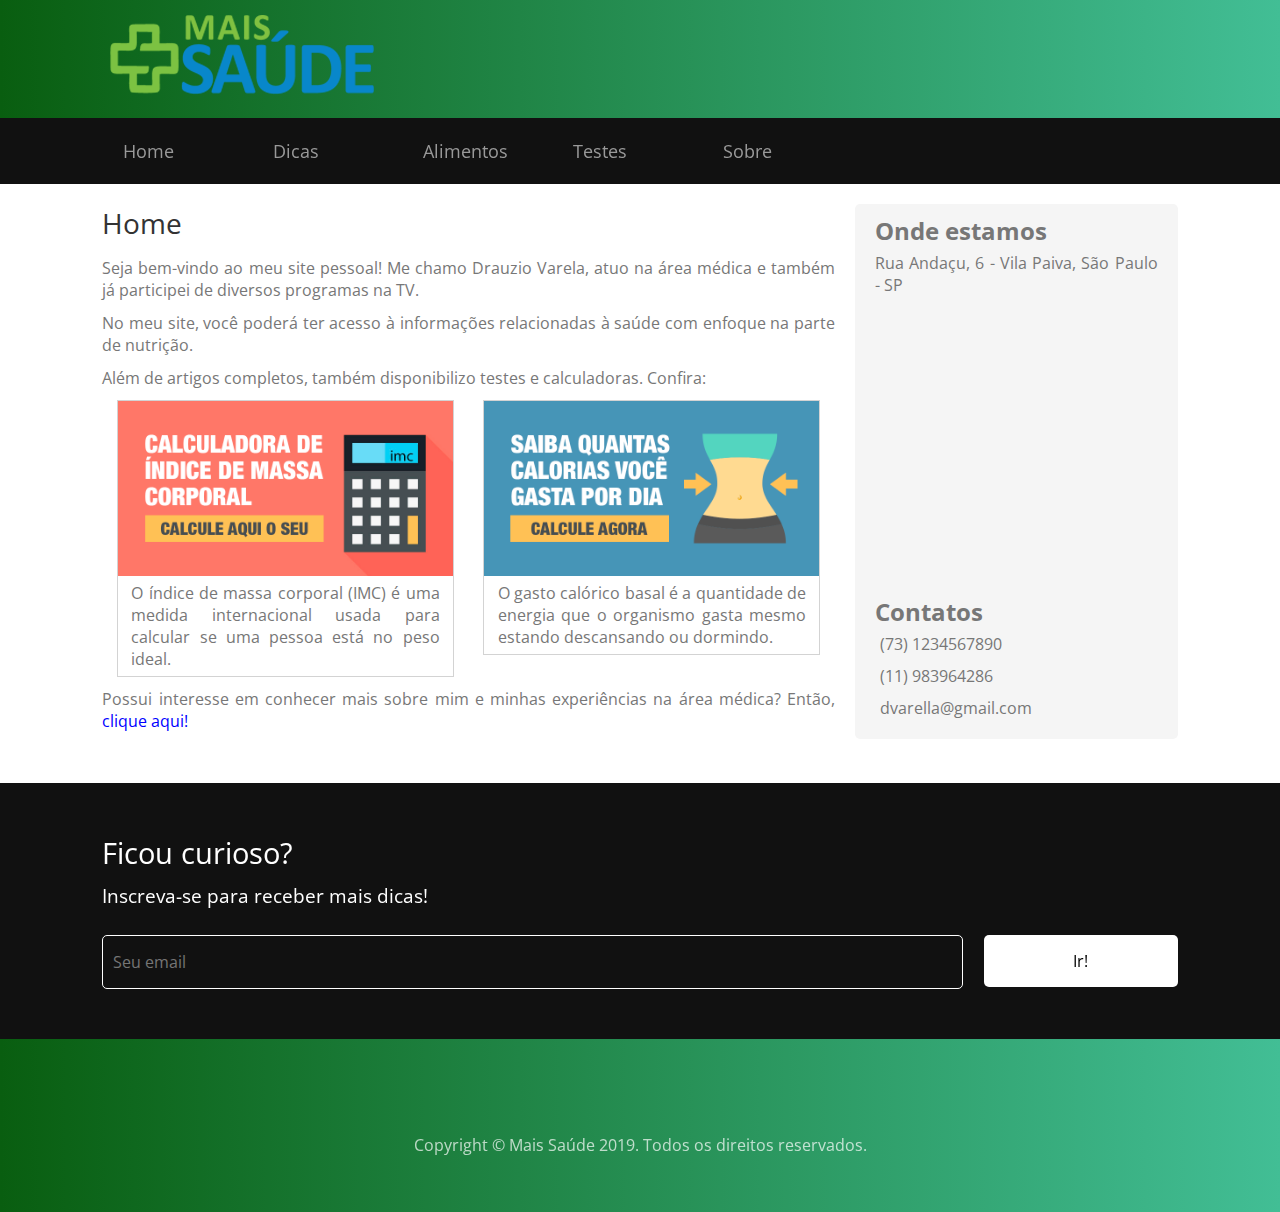
<file: Projeto AW1 Final 2bim SEM JQUERY/index.html>
﻿<!DOCTYPE html>

<html lang="pt-br">

<head>
	<title> Mais Saúde - Home</title>
	<meta charset="utf-8">
	<meta name="viewport" content="width=device-width, initial scale=1">
	<meta name="description" content="Página pessoal do médico Drauzio Varella">
	<meta name="keywords" content="Mais Saude">
	<meta name="robots" content="index, follow">
	<meta name="author" content="Gustavo Bauer, Gabriel Alzani e Breno Nogueira">
	<link rel="stylesheet" href="https://use.fontawesome.com/releases/v5.8.2/css/all.css"
		integrity="sha384-oS3vJWv+0UjzBfQzYUhtDYW+Pj2yciDJxpsK1OYPAYjqT085Qq/1cq5FLXAZQ7Ay" crossorigin="anonymous">
	<link rel="stylesheet" href="css/estilo.css">
	<link rel="stylesheet" href="css/estilo-home.css">
	<link href="https://fonts.googleapis.com/css?family=Open+Sans" rel="stylesheet">
	<link rel="icon" href="img/icon.jpg">
</head>

<body>
	<!-- CABEÇALHO -->
	<header class="cabecalho">
		<a href="index.html" title="Mais Saude"> <img src="img/logo.png" alt="logo"></a>
	</header>

	<!-- BARRA DE MENU-->
	<nav class="nav-menu">
		<input type="checkbox" id="btn-menu">
		<label for="btn-menu">&#9776;</label>
		<div class="menu">
			<ul>
				<li> <a href="index.html"> Home </a></li>
				<li> <a href="dicas.html"> Dicas </a></li>
				<li> <a href="alimentos.html"> Alimentos </a></li>
				<li> <a href="#"> Testes </a>
					<ul>
						<li> <a href="imc.html"> IMC </a> </li>
						<li> <a href="gasto-calorico.html"> Gasto Calórico </a> </li>
					</ul>
				</li>
				<li> <a href="sobre.html"> Sobre </a></li>
			</ul>
		</div>
	</nav>

	<!-- MAIN -->
	<main class="principal">
		<!-- TEXTO CENTRAL -->
		<article class="conteudo home">
			<h1>Home</h1>
			<p>
				Seja bem-vindo ao meu site pessoal! Me chamo Drauzio Varela, atuo na área médica e também já
				participei de diversos programas na TV.
			</p>
			<p>
				No meu site, você poderá ter acesso à informações relacionadas à saúde com enfoque na parte de
				nutrição.
			</p>
			<p>
				Além de artigos completos, também disponibilizo testes e calculadoras. Confira:
			</p>
			<div class="container-teste">
				<a href="imc.html">
					<div class="card-teste teste-imc">
						<img src="img/card-imc.png" alt="teste imc">
						<p>O índice de massa corporal (IMC) é uma medida internacional usada para calcular se uma pessoa
							está no
							peso ideal.</p>
					</div>
				</a>
				<a href="gasto-calorico.html">
					<div class="card-teste teste-gasto-calorico">
						<img src="img/card-gasto-calorico.png" alt="teste imc">
						<p>O gasto calórico basal é a quantidade de energia que o organismo gasta mesmo estando
							descansando
							ou dormindo. </p>
					</div>
				</a>
			</div>
			<p>Possui interesse em conhecer mais sobre mim e minhas experiências na área médica? Então, <a
					href="sobre.html"><span class="texto-azul">clique aqui!</span></a></p>
		</article>
		<!-- ASIDE -->
		<aside class="onde-estamos">
			<h2> Onde estamos</h2>
			<p> Rua Andaçu, 6 - Vila Paiva, São Paulo - SP</p>
			<iframe
				src="https://www.google.com/maps/embed?pb=!1m18!1m12!1m3!1d3658.8614819384006!2d-46.61238228440783!3d-23.50149826527081!2m3!1f0!2f0!3f0!3m2!1i1024!2i768!4f13.1!3m3!1m2!1s0x94cef61e2af45dab%3A0x41e54de6c4cf041e!2sRua+Anda%C3%A7u%2C+6+-+Vila+Paiva%2C+S%C3%A3o+Paulo+-+SP%2C+02073-070!5e0!3m2!1spt-BR!2sbr!4v1559677760895!5m2!1spt-BR!2sbr"></iframe>
			<h2> Contatos</h2>
			<ul>
				<li><i class="fas fa-phone fa-lg"></i>(73) 1234567890</li>
				<li><i class="fab fa-whatsapp fa-lg"></i>(11) 983964286</li>
				<li><i class="fas fa-envelope fa-lg"></i>dvarella@gmail.com</li>
			</ul>
		</aside>
	</main>

	<!-- NEWSLETTER -->
	<section class="newsletter">
		<h3> Ficou curioso? </h3>
		<p>Inscreva-se para receber mais dicas! </p>
		<form>
			<input type="email" placeholder="Seu email">
			<button>Ir!</button>
		</form>
	</section>

	<!-- RODAPÉ-->
	<footer class="rodape">
		<div class="social-icons">
			<a href="https://pt-br.facebook.com/drauziovarella/" target="_blank"><i class="fab fa-facebook"></i></a>
			<a href="https://twitter.com/drauziovarella?ref_src=twsrc%5Egoogle%7Ctwcamp%5Eserp%7Ctwgr%5Eauthor"
				target="_blank"><i class="fab fa-twitter"></i></a>
			<a href="https://www.instagram.com/sitedrauziovarella/?hl=pt-br" target="_blank"><i
					class="fab fa-instagram"></i></a>
		</div>
		<p class="copyright">
			Copyright © Mais Saúde 2019. Todos os direitos reservados.
		</p>
	</footer>

</body>

</html>
</file>
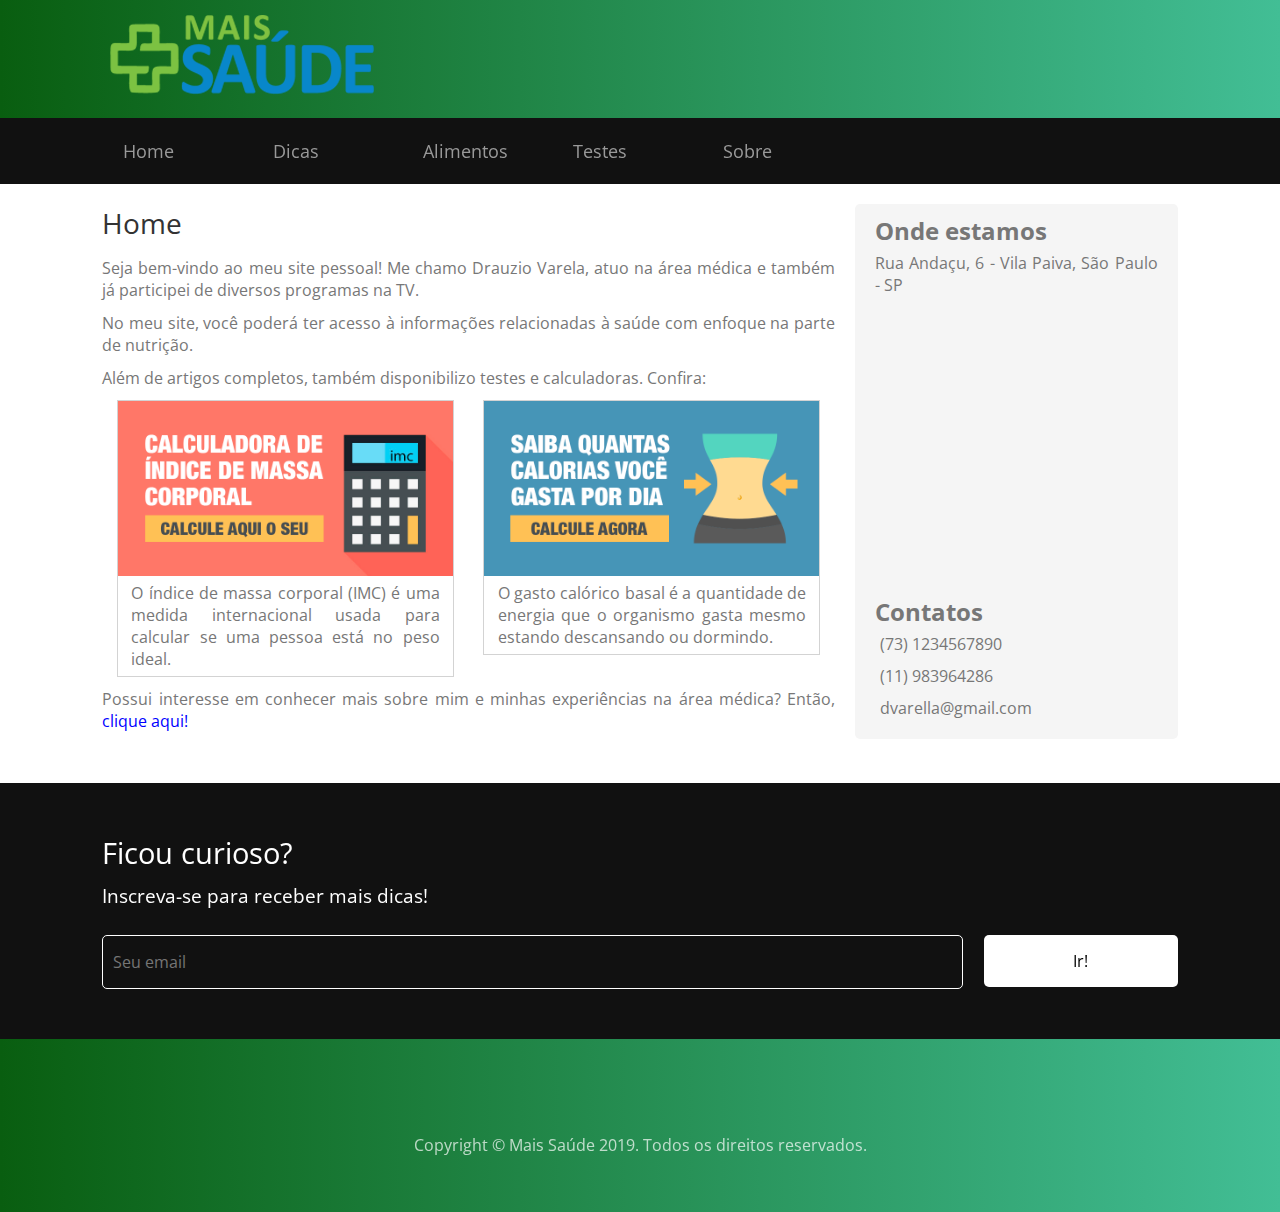
<file: Projeto AW1 Final 2bim/index.html>
﻿<!DOCTYPE html>

<html lang="pt-br">

<head>
	<title> Mais Saúde </title>
	<meta charset="utf-8">
	<meta name="viewport" content="width=device-width, initial scale=1">
	<meta name="description" content="Página pessoal do médico Drauzio Varella">
	<meta name="keywords" content="Mais Saude">
	<meta name="robots" content="index, follow">
	<meta name="author" content="Gustavo Bauer, Gabriel Alzani e Breno Nogueira">
	<link rel="stylesheet" href="https://use.fontawesome.com/releases/v5.8.2/css/all.css"
		integrity="sha384-oS3vJWv+0UjzBfQzYUhtDYW+Pj2yciDJxpsK1OYPAYjqT085Qq/1cq5FLXAZQ7Ay" crossorigin="anonymous">
	<link rel="stylesheet" href="css/estilo.css">
	<link rel="stylesheet" href="css/estilo-home.css">
	<link href="https://fonts.googleapis.com/css?family=Open+Sans" rel="stylesheet">
	<link rel="icon" href="img/icon.jpg">
	<script src="https://code.jquery.com/jquery-3.1.1.min.js"
		integrity="sha256-hVVnYaiADRTO2PzUGmuLJr8BLUSjGIZsDYGmIJLv2b8=" crossorigin="anonymous"> </script>

</head>

<body>
	<!-- CABEÇALHO -->
	<header class="cabecalho">
		<a href="index.html" title="Mais Saude"> <img src="img/logo.png" alt="logo"></a>
	</header>

	<!-- BARRA DE MENU-->
	<nav class="nav-menu">
		<input type="checkbox" id="btn-menu">
		<label for="btn-menu">&#9776;</label>
		<div class="menu">
			<ul>
				<li> <a href="index.html"> Home </a></li>
				<li> <a id="ir-dicas" href="#"> Dicas </a></li>
				<li> <a id="ir-alimentos" href="#"> Alimentos </a></li>
				<li> <a href="#"> Testes </a>
					<ul>
						<li> <a id="ir-imc" href="#"> IMC </a> </li>
						<li> <a id="ir-gasto-calorico" href="#"> Gasto Calórico </a> </li>
					</ul>
				</li>
				<li> <a id="ir-sobre" href="#"> Sobre </a></li>
			</ul>
		</div>
	</nav>

	<!-- MAIN -->
	<main class="principal">
		<!-- TEXTO CENTRAL -->
		<article class="conteudo home">
			<h1>Home</h1>
			<p>
				Seja bem-vindo ao meu site pessoal! Me chamo Drauzio Varela, atuo na área médica e também já
				participei de diversos programas na TV.
			</p>
			<p>
				No meu site, você poderá ter acesso à informações relacionadas à saúde com enfoque na parte de
				nutrição.
			</p>
			<p>
				Além de artigos completos, também disponibilizo testes e calculadoras. Confira:
			</p>
			<div class="container-teste">
				<a id="ir-card-imc" href="#">
					<div class="card-teste teste-imc">
						<img src="img/card-imc.png" alt="teste imc">
						<p>O índice de massa corporal (IMC) é uma medida internacional usada para calcular se uma pessoa
							está no
							peso ideal.</p>
					</div>
				</a>
				<a id="ir-card-gasto-calorico" href="#">
					<div class="card-teste teste-gasto-calorico">
						<img src="img/card-gasto-calorico.png" alt="teste imc">
						<p>O gasto calórico basal é a quantidade de energia que o organismo gasta mesmo estando
							descansando
							ou dormindo. </p>
					</div>
				</a>
			</div>
			<p>Possui interesse em conhecer mais sobre mim e minhas experiências na área médica? Então, <a
					id="ir-index-sobre" href="#"><span class="texto-azul">clique aqui!</span></a></p>
		</article>
		<!-- ASIDE -->
		<aside class="onde-estamos">
			<h2> Onde estamos</h2>
			<p> Rua Andaçu, 6 - Vila Paiva, São Paulo - SP</p>
			<iframe
				src="https://www.google.com/maps/embed?pb=!1m18!1m12!1m3!1d3658.8614819384006!2d-46.61238228440783!3d-23.50149826527081!2m3!1f0!2f0!3f0!3m2!1i1024!2i768!4f13.1!3m3!1m2!1s0x94cef61e2af45dab%3A0x41e54de6c4cf041e!2sRua+Anda%C3%A7u%2C+6+-+Vila+Paiva%2C+S%C3%A3o+Paulo+-+SP%2C+02073-070!5e0!3m2!1spt-BR!2sbr!4v1559677760895!5m2!1spt-BR!2sbr"></iframe>
			<h2> Contatos</h2>
			<ul>
				<li><i class="fas fa-phone fa-lg"></i>(73) 1234567890</li>
				<li><i class="fab fa-whatsapp fa-lg"></i>(11) 983964286</li>
				<li><i class="fas fa-envelope fa-lg"></i>dvarella@gmail.com</li>
			</ul>
		</aside>
	</main>

	<!-- NEWSLETTER -->
	<section class="newsletter">
		<h3> Ficou curioso? </h3>
		<p>Inscreva-se para receber mais dicas! </p>
		<form>
			<input type="email" placeholder="Seu email">
			<button>Ir!</button>
		</form>
	</section>

	<!-- RODAPÉ-->
	<footer class="rodape">
		<div class="social-icons">
			<a href="https://pt-br.facebook.com/drauziovarella/" target="_blank"><i class="fab fa-facebook"></i></a>
			<a href="https://twitter.com/drauziovarella?ref_src=twsrc%5Egoogle%7Ctwcamp%5Eserp%7Ctwgr%5Eauthor"
				target="_blank"><i class="fab fa-twitter"></i></a>
			<a href="https://www.instagram.com/sitedrauziovarella/?hl=pt-br" target="_blank"><i
					class="fab fa-instagram"></i></a>
		</div>
		<p class="copyright">
			Copyright © Mais Saúde 2019. Todos os direitos reservados.
		</p>
	</footer>

	<script>
		$(document).ready(function () {

			$("#ir-dicas").click(function () {

				$(function () {
					$(".conteudo").load("dicas.html");
				});
			})

			$("#ir-alimentos").click(function () {

				$(function () {
					$(".conteudo").load("alimentos.html");
				});
			})

			$("#ir-imc").click(function () {

				$(function () {
					$(".conteudo").load("imc.html");
				});
			})

			$("#ir-card-imc").click(function () {

				$(function () {
					$(".conteudo").load("imc.html");
				});
			})

			$("#ir-gasto-calorico").click(function () {

				$(function () {
					$(".conteudo").load("gasto-calorico.html");
				});
			})

			$("#ir-card-gasto-calorico").click(function () {

				$(function () {
					$(".conteudo").load("gasto-calorico.html");
				});
			})

			$("#ir-sobre").click(function () {

				$(function () {
					$(".conteudo").load("sobre.html");
				});
			})

			$("#ir-index-sobre").click(function () {

				$(function () {
					$(".conteudo").load("sobre.html");
				});
			})
		});
	</script>
</body>

</html>
</file>
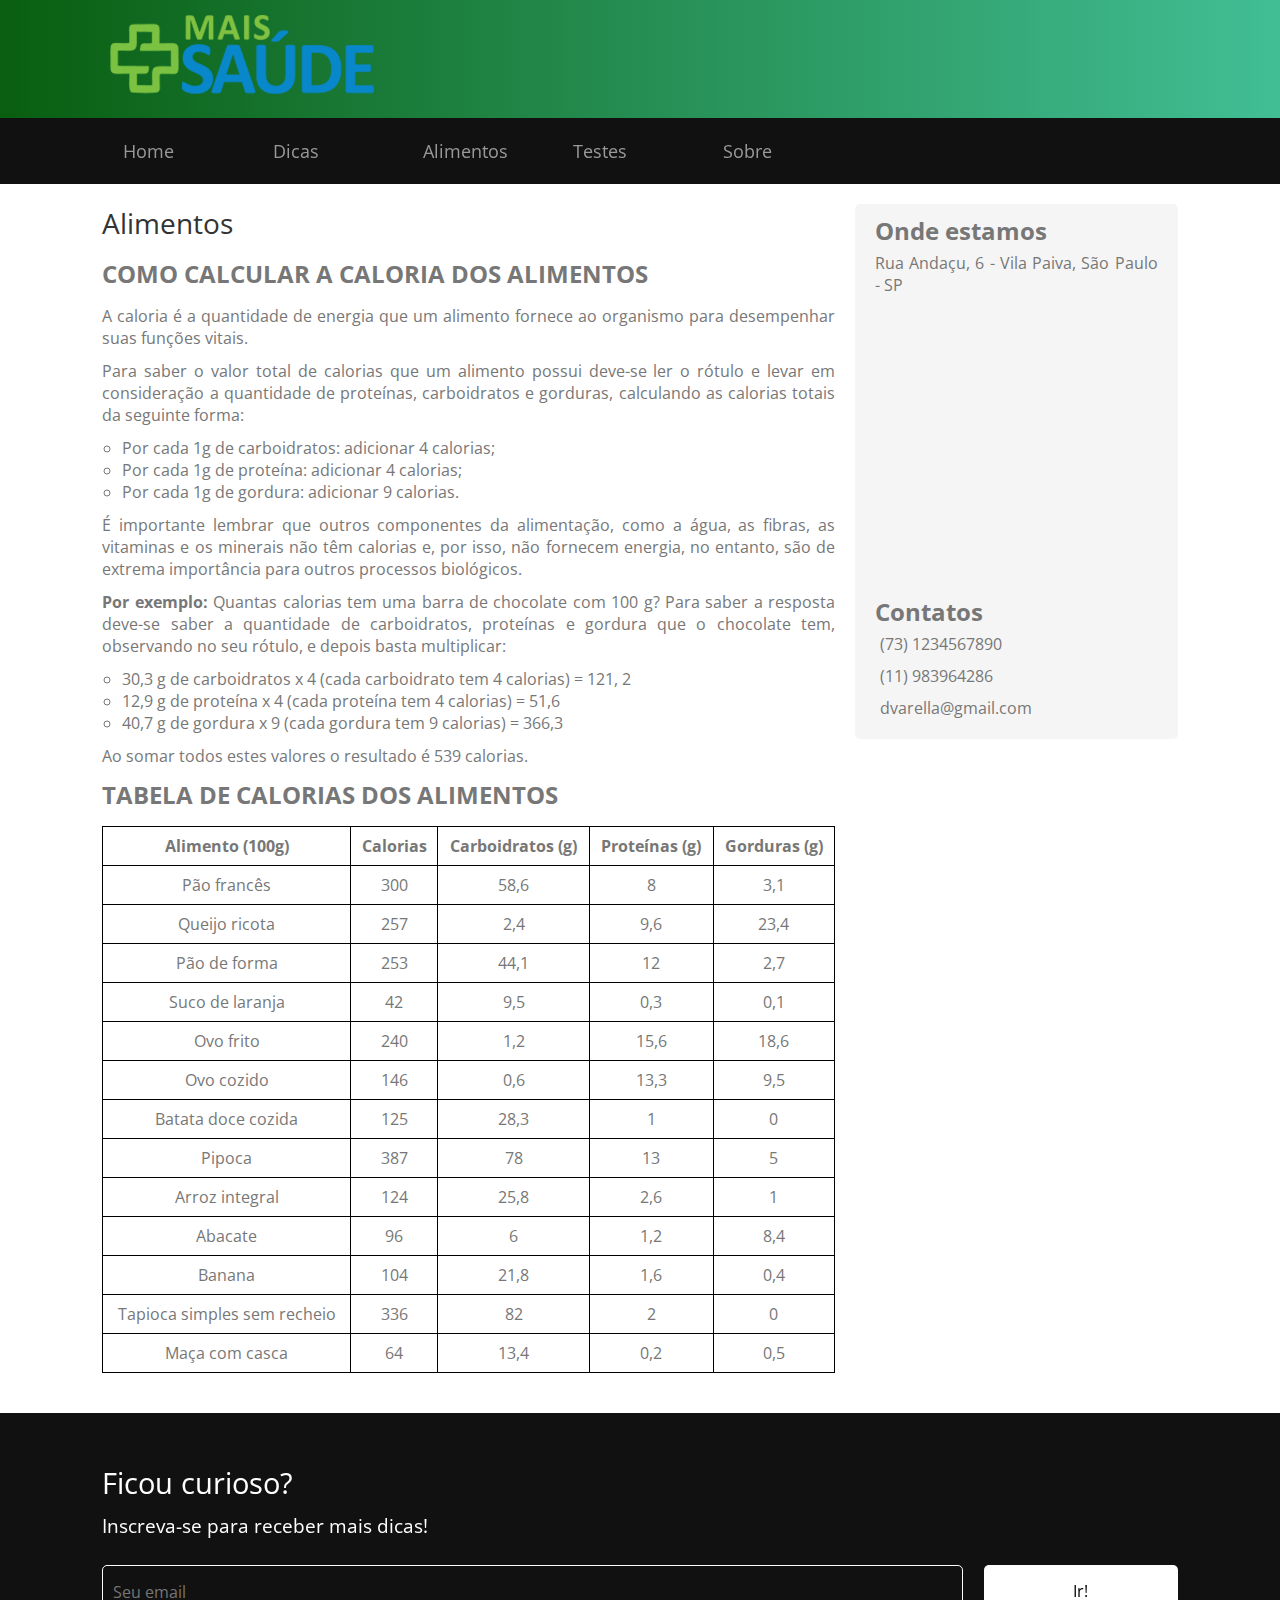
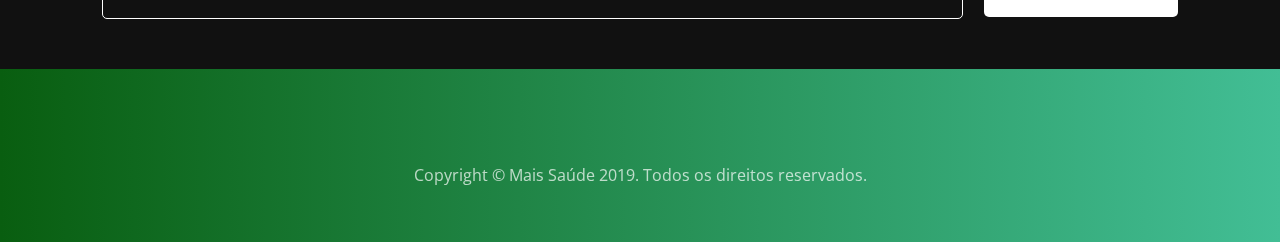
<file: Projeto AW1 Final 2bim SEM JQUERY/alimentos.html>
<!DOCTYPE html>

<html lang="pt-br">

<head>
    <title> Mais Saúde - Alimentos</title>
    <meta charset="utf-8">
    <meta name="viewport" content="width=device-width, initial scale=1">
    <meta name="description" content="Página pessoal do médico Drauzio Varella">
    <meta name="keywords" content="Mais Saude">
    <meta name="robots" content="index, follow">
    <meta name="author" content="Gustavo Bauer, Gabriel Alzani e Breno Nogueira">
    <link rel="stylesheet" href="https://use.fontawesome.com/releases/v5.8.2/css/all.css"
        integrity="sha384-oS3vJWv+0UjzBfQzYUhtDYW+Pj2yciDJxpsK1OYPAYjqT085Qq/1cq5FLXAZQ7Ay" crossorigin="anonymous">
    <link rel="stylesheet" href="css/estilo.css">
    <link rel="stylesheet" href="css/estilo-alimentos.css">
    <link href="https://fonts.googleapis.com/css?family=Open+Sans" rel="stylesheet">
    <link rel="icon" href="img/icon.jpg">
</head>

<body>
    <!-- CABEÇALHO -->
    <header class="cabecalho">
        <a href="index.html" title="Mais Saude"> <img src="img/logo.png" alt="logo"></a>
    </header>

    <!-- BARRA DE MENU-->
    <nav class="nav-menu">
        <input type="checkbox" id="btn-menu">
        <label for="btn-menu">&#9776;</label>
        <div class="menu">
            <ul>
                <li> <a href="index.html"> Home </a></li>
                <li> <a href="dicas.html"> Dicas </a></li>
                <li> <a href="alimentos.html"> Alimentos </a></li>
                <li> <a href="#"> Testes </a>
                    <ul>
                        <li> <a href="imc.html"> IMC </a> </li>
                        <li> <a href="gasto-calorico.html"> Gasto Calórico </a> </li>
                    </ul>
                </li>
                <li> <a href="sobre.html"> Sobre </a></li>
            </ul>
        </div>
    </nav>

    <!-- MAIN -->
    <main class="principal">
        <!-- TEXTO CENTRAL -->
        <article class="conteudo alimentos">
            <h1> Alimentos</h1>
            <h2>COMO CALCULAR A CALORIA DOS ALIMENTOS</h2>
            <p>
                A caloria é a quantidade de energia que um alimento fornece ao organismo para desempenhar suas
                funções
                vitais.
            </p>
            <p>
                Para saber o valor total de calorias que um alimento possui deve-se ler o rótulo e levar em
                consideração
                a quantidade de proteínas, carboidratos e gorduras, calculando as calorias totais da seguinte forma:
            </p>
            <ul>
                <li>Por cada 1g de carboidratos: adicionar 4 calorias;</li>
                <li>Por cada 1g de proteína: adicionar 4 calorias;</li>
                <li>Por cada 1g de gordura: adicionar 9 calorias. </li>
            </ul>

            <p>
                É importante lembrar que outros componentes da alimentação, como a água, as fibras, as vitaminas e os
                minerais não têm calorias e, por isso, não fornecem energia, no entanto, são de extrema importância
                para
                outros processos biológicos.</p>
            <p>
                <span class="negrito">Por exemplo:</span> Quantas calorias tem uma barra de chocolate com 100 g?
                Para saber a resposta deve-se saber a quantidade de carboidratos, proteínas e gordura que o chocolate
                tem, observando no seu rótulo, e depois basta multiplicar:
            </p>
            <ul>
                <li>30,3 g de carboidratos x 4 (cada carboidrato tem 4 calorias) = 121, 2</li>
                <li>12,9 g de proteína x 4 (cada proteína tem 4 calorias) = 51,6</li>
                <li>40,7 g de gordura x 9 (cada gordura tem 9 calorias) = 366,3</li>
            </ul>
            <p>
                Ao somar todos estes valores o resultado é 539 calorias.
            </p>
            <h2>TABELA DE CALORIAS DOS ALIMENTOS</h2>
            <div class="container-tabela">
                <table>
                    <tr>
                        <th>Alimento (100g)</th>
                        <th>Calorias</th>
                        <th>Carboidratos (g)</th>
                        <th>Proteínas (g)</th>
                        <th>Gorduras (g)</th>
                    </tr>
                    <tr>
                        <td>Pão francês</td>
                        <td>300</td>
                        <td>58,6</td>
                        <td>8</td>
                        <td>3,1</td>
                    </tr>
                    <tr>
                        <td>Queijo ricota</td>
                        <td>257</td>
                        <td>2,4</td>
                        <td>9,6</td>
                        <td>23,4</td>
                    </tr>
                    <tr>
                        <td>Pão de forma</td>
                        <td>253</td>
                        <td>44,1</td>
                        <td>12</td>
                        <td>2,7</td>
                    </tr>
                    <tr>
                        <td>Suco de laranja</td>
                        <td>42</td>
                        <td>9,5</td>
                        <td>0,3</td>
                        <td>0,1</td>
                    </tr>
                    <tr>
                        <td>Ovo frito</td>
                        <td>240</td>
                        <td>1,2</td>
                        <td>15,6</td>
                        <td>18,6</td>
                    </tr>
                    <tr>
                        <td>Ovo cozido</td>
                        <td>146</td>
                        <td>0,6</td>
                        <td>13,3</td>
                        <td>9,5</td>
                    </tr>
                    <tr>
                        <td>Batata doce cozida</td>
                        <td>125</td>
                        <td>28,3</td>
                        <td>1</td>
                        <td>0</td>
                    </tr>
                    <tr>
                        <td>Pipoca</td>
                        <td>387</td>
                        <td>78</td>
                        <td>13</td>
                        <td>5</td>
                    </tr>
                    <tr>
                        <td>Arroz integral</td>
                        <td>124</td>
                        <td>25,8</td>
                        <td>2,6</td>
                        <td>1</td>
                    </tr>
                    <tr>
                        <td>Abacate</td>
                        <td>96</td>
                        <td>6</td>
                        <td>1,2</td>
                        <td>8,4</td>
                    </tr>
                    <tr>
                        <td>Banana</td>
                        <td>104</td>
                        <td>21,8</td>
                        <td>1,6</td>
                        <td>0,4</td>
                    </tr>
                    <tr>
                        <td>Tapioca simples sem recheio</td>
                        <td>336</td>
                        <td>82</td>
                        <td>2</td>
                        <td>0</td>
                    </tr>
                    <tr>
                        <td>Maça com casca</td>
                        <td>64</td>
                        <td>13,4</td>
                        <td>0,2</td>
                        <td>0,5</td>
                    </tr>
                </table>
            </div>
        </article>
        <!-- ASIDE -->
        <aside class="onde-estamos">
            <h2> Onde estamos</h2>
            <p> Rua Andaçu, 6 - Vila Paiva, São Paulo - SP</p>
            <iframe
                src="https://www.google.com/maps/embed?pb=!1m18!1m12!1m3!1d3658.8614819384006!2d-46.61238228440783!3d-23.50149826527081!2m3!1f0!2f0!3f0!3m2!1i1024!2i768!4f13.1!3m3!1m2!1s0x94cef61e2af45dab%3A0x41e54de6c4cf041e!2sRua+Anda%C3%A7u%2C+6+-+Vila+Paiva%2C+S%C3%A3o+Paulo+-+SP%2C+02073-070!5e0!3m2!1spt-BR!2sbr!4v1559677760895!5m2!1spt-BR!2sbr"></iframe>
            <h2> Contatos</h2>
            <ul>
                <li><i class="fas fa-phone fa-lg"></i>(73) 1234567890</li>
                <li><i class="fab fa-whatsapp fa-lg"></i>(11) 983964286</li>
                <li><i class="fas fa-envelope fa-lg"></i>dvarella@gmail.com</li>
            </ul>
        </aside>
    </main>

    <!-- NEWSLETTER -->
    <section class="newsletter">
        <h3> Ficou curioso? </h3>
        <p>Inscreva-se para receber mais dicas! </p>
        <form>
            <input type="email" placeholder="Seu email">
            <button>Ir!</button>
        </form>
    </section>

    <!-- RODAPÉ-->
    <footer class="rodape">
        <div class="social-icons">
            <a href="https://pt-br.facebook.com/drauziovarella/" target="_blank"><i class="fab fa-facebook"></i></a>
            <a href="https://twitter.com/drauziovarella?ref_src=twsrc%5Egoogle%7Ctwcamp%5Eserp%7Ctwgr%5Eauthor"
                target="_blank"><i class="fab fa-twitter"></i></a>
            <a href="https://www.instagram.com/sitedrauziovarella/?hl=pt-br" target="_blank"><i
                    class="fab fa-instagram"></i></a>
        </div>
        <p class="copyright">
            Copyright © Mais Saúde 2019. Todos os direitos reservados.
        </p>
    </footer>

</body>

</html>
</file>
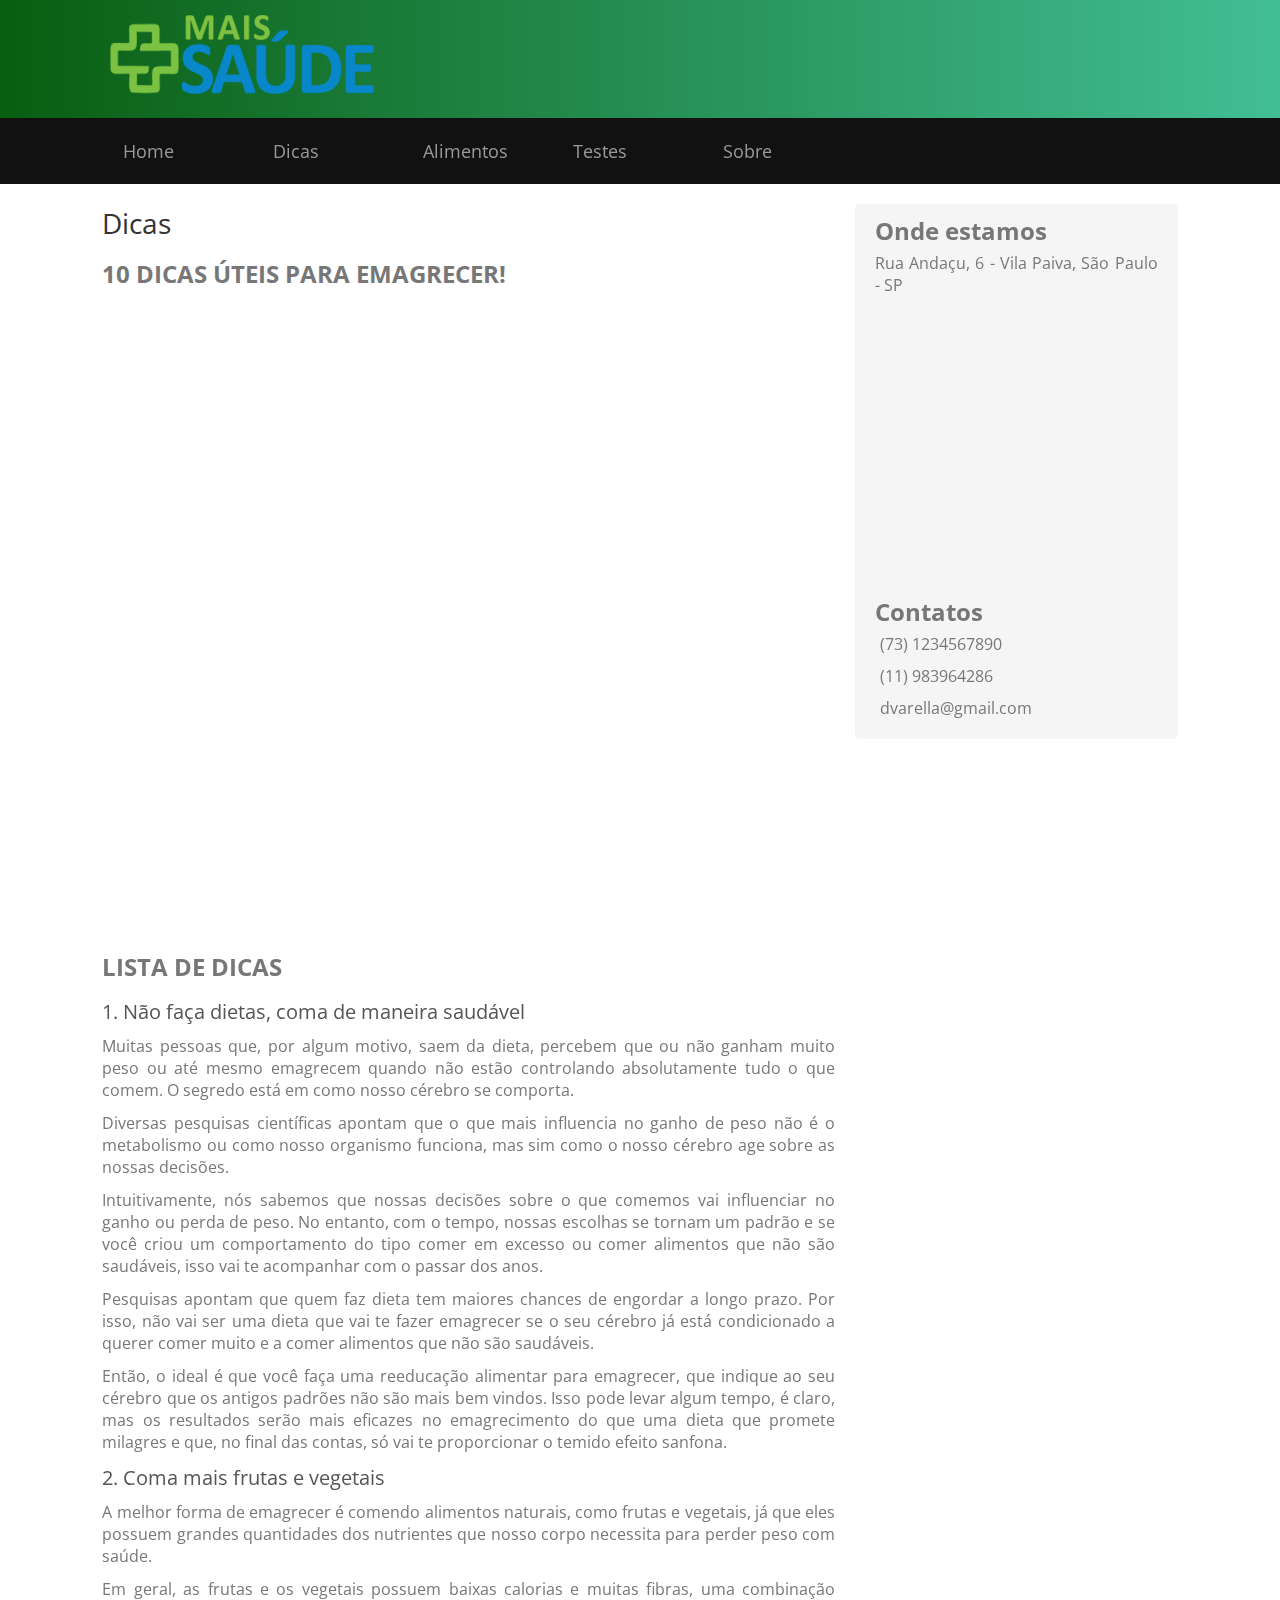
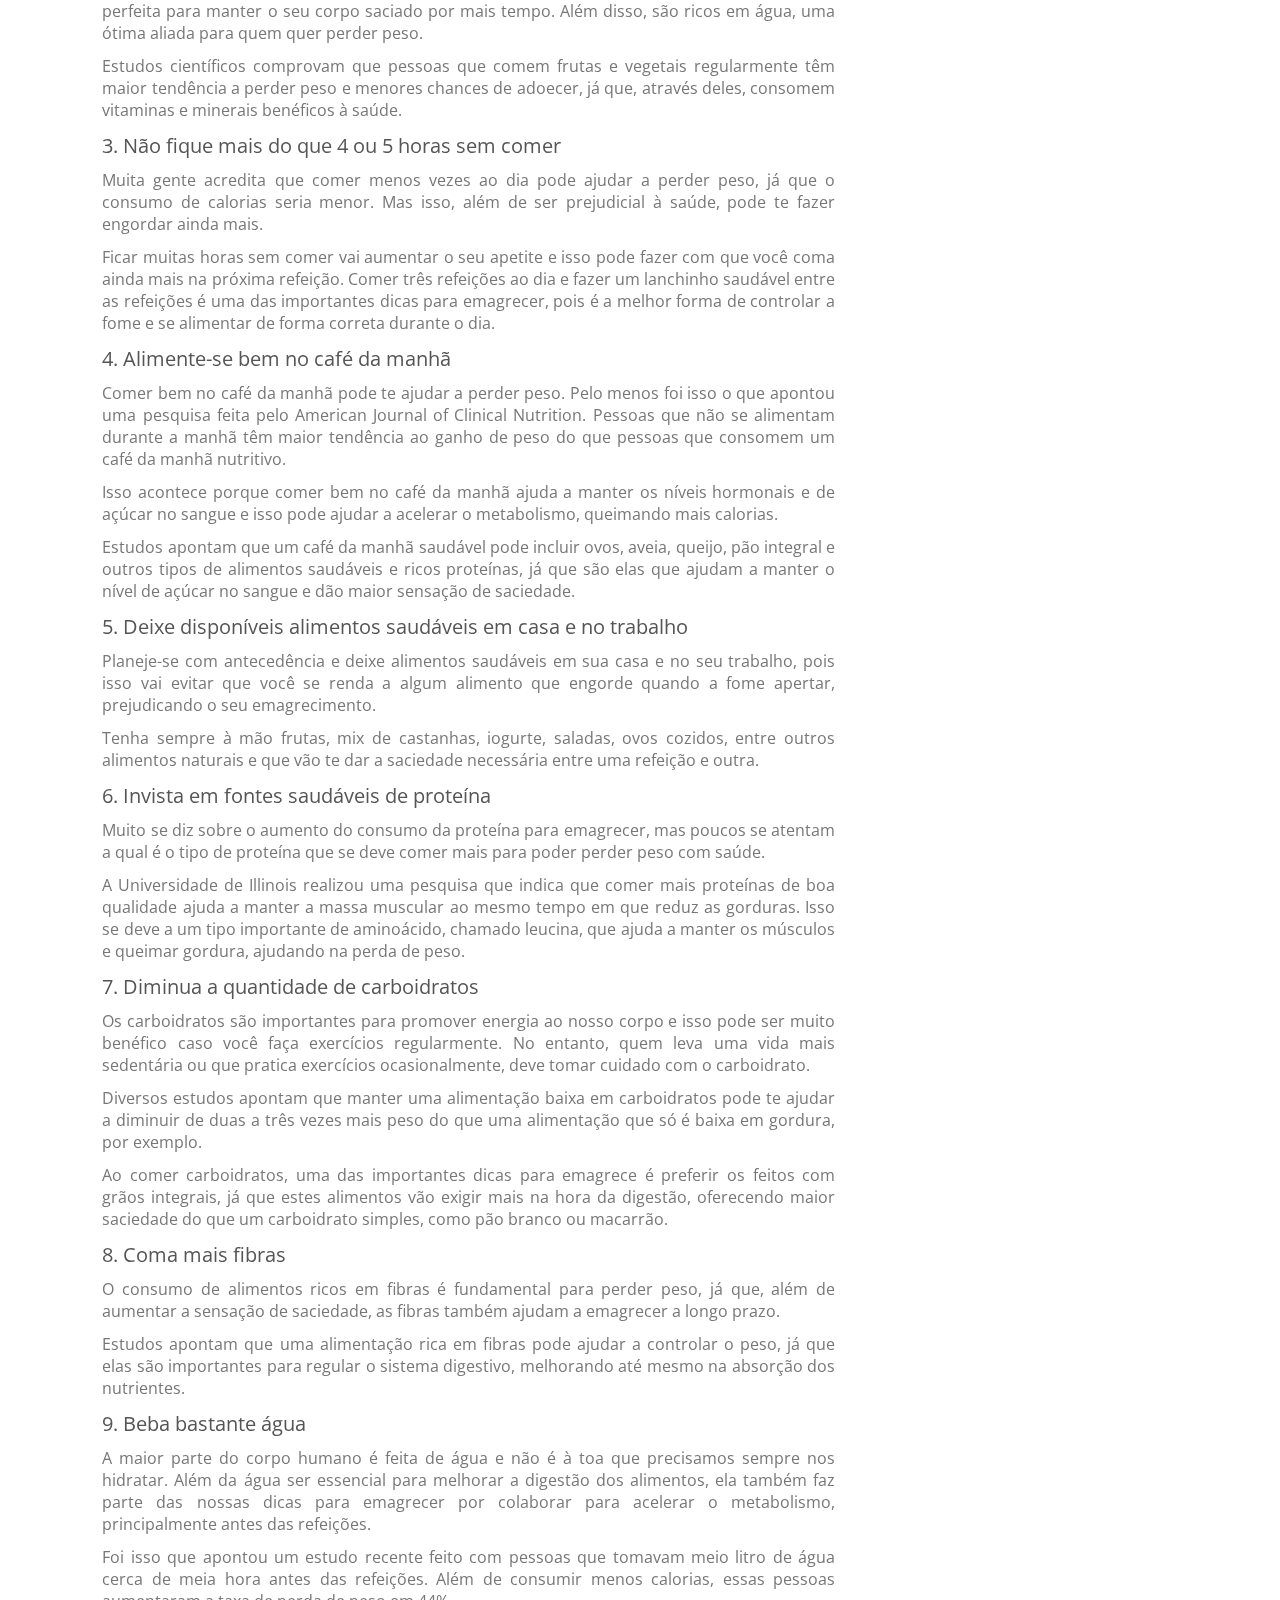
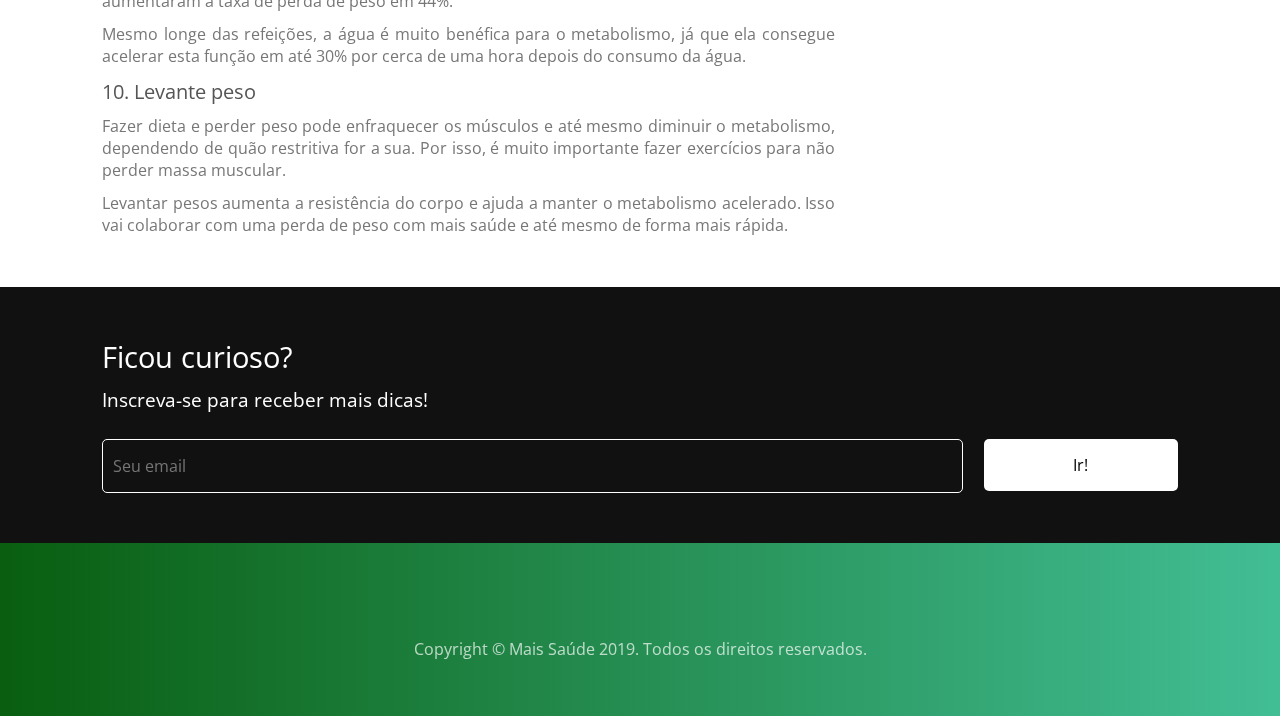
<file: Projeto AW1 Final 2bim SEM JQUERY/dicas.html>
<!DOCTYPE html>

<html lang="pt-br">

<head>
    <title> Mais Saúde - Dicas</title>
    <meta charset="utf-8">
    <meta name="viewport" content="width=device-width, initial scale=1">
    <meta name="description" content="Página pessoal do médico Drauzio Varella">
    <meta name="keywords" content="Mais Saude">
    <meta name="robots" content="index, follow">
    <meta name="author" content="Gustavo Bauer, Gabriel Alzani e Breno Nogueira">
    <link rel="stylesheet" href="https://use.fontawesome.com/releases/v5.8.2/css/all.css"
        integrity="sha384-oS3vJWv+0UjzBfQzYUhtDYW+Pj2yciDJxpsK1OYPAYjqT085Qq/1cq5FLXAZQ7Ay" crossorigin="anonymous">
    <link rel="stylesheet" href="css/estilo.css">
    <link rel="stylesheet" href="css/estilo-dicas.css">
    <link href="https://fonts.googleapis.com/css?family=Open+Sans" rel="stylesheet">
    <link rel="icon" href="img/icon.jpg">
</head>

<body>
    <!-- CABEÇALHO -->
    <header class="cabecalho">
        <a href="index.html" title="Mais Saude"> <img src="img/logo.png" alt="logo"></a>
    </header>

    <!-- BARRA DE MENU-->
    <nav class="nav-menu">
        <input type="checkbox" id="btn-menu">
        <label for="btn-menu">&#9776;</label>
        <div class="menu">
            <ul>
                <li> <a href="index.html"> Home </a></li>
                <li> <a href="dicas.html"> Dicas </a></li>
                <li> <a href="alimentos.html"> Alimentos </a></li>
                <li> <a href="#"> Testes </a>
                    <ul>
                        <li> <a href="imc.html"> IMC </a> </li>
                        <li> <a href="gasto-calorico.html"> Gasto Calórico </a> </li>
                    </ul>
                </li>
                <li> <a href="sobre.html"> Sobre </a></li>
            </ul>
        </div>
    </nav>

    <!-- MAIN -->
    <main class="principal">
        <!-- TEXTO CENTRAL -->
        <article class="conteudo dicas">
            <h1>Dicas</h1>
            <h2>10 DICAS ÚTEIS PARA EMAGRECER!</h2>
            <iframe src="https://www.youtube.com/embed/iVQVYBXXXoY"
                allow="accelerometer; autoplay; encrypted-media; gyroscope; picture-in-picture"
                allowfullscreen></iframe>
            <h2>LISTA DE DICAS</h2>
            <h3>1. Não faça dietas, coma de maneira saudável</h3>
            <p>
                Muitas pessoas que, por algum motivo, saem da dieta, percebem que ou não ganham muito peso ou até mesmo
                emagrecem quando não estão controlando absolutamente tudo o que comem. O segredo está em como nosso
                cérebro
                se comporta.
            </p>
            <p>
                Diversas pesquisas científicas apontam que o que mais influencia no ganho de peso não é o metabolismo ou
                como nosso organismo funciona, mas sim como o nosso cérebro age sobre as nossas decisões.
            </p>
            <p>
                Intuitivamente, nós sabemos que nossas decisões sobre o que comemos vai influenciar no ganho ou perda de
                peso. No entanto, com o tempo, nossas escolhas se tornam um padrão e se você criou um comportamento do
                tipo
                comer em excesso ou comer alimentos que não são saudáveis, isso vai te acompanhar com o passar dos anos.
            </p>
            <p>
                Pesquisas apontam que quem faz dieta tem maiores chances de engordar a longo prazo. Por isso, não vai
                ser
                uma dieta que vai te fazer emagrecer se o seu cérebro já está condicionado a querer comer muito e a
                comer
                alimentos que não são saudáveis.
            </p>
            <p>
                Então, o ideal é que você faça uma reeducação alimentar para emagrecer, que indique ao seu cérebro que
                os
                antigos padrões não são mais bem vindos. Isso pode levar algum tempo, é claro, mas os resultados serão
                mais
                eficazes no emagrecimento do que uma dieta que promete milagres e que, no final das contas, só vai te
                proporcionar o temido efeito sanfona.
            </p>
            <h3>2. Coma mais frutas e vegetais</h3>
            <p>
                A melhor forma de emagrecer é comendo alimentos naturais, como frutas e vegetais, já que eles possuem
                grandes quantidades dos nutrientes que nosso corpo necessita para perder peso com saúde.
            </p>
            <p>
                Em geral, as frutas e os vegetais possuem baixas calorias e muitas fibras, uma combinação perfeita para
                manter o seu corpo saciado por mais tempo. Além disso, são ricos em água, uma ótima aliada para quem
                quer
                perder peso.
            </p>
            <p>
                Estudos científicos comprovam que pessoas que comem frutas e vegetais regularmente têm maior tendência a
                perder peso e menores chances de adoecer, já que, através deles, consomem vitaminas e minerais benéficos
                à
                saúde.
            </p>
            <h3>3. Não fique mais do que 4 ou 5 horas sem comer</h3>
            <p>
                Muita gente acredita que comer menos vezes ao dia pode ajudar a perder peso, já que o consumo de
                calorias
                seria menor. Mas isso, além de ser prejudicial à saúde, pode te fazer engordar ainda mais.
            </p>
            <p>
                Ficar muitas horas sem comer vai aumentar o seu apetite e isso pode fazer com que você coma ainda mais
                na
                próxima refeição. Comer três refeições ao dia e fazer um lanchinho saudável entre as refeições é uma das
                importantes dicas para emagrecer, pois é a melhor forma de controlar a fome e se alimentar de forma
                correta
                durante o dia.
            </p>
            <h3>4. Alimente-se bem no café da manhã</h3>
            <p>
                Comer bem no café da manhã pode te ajudar a perder peso. Pelo menos foi isso o que apontou uma pesquisa
                feita pelo American Journal of Clinical Nutrition. Pessoas que não se alimentam durante a manhã têm
                maior
                tendência ao ganho de peso do que pessoas que consomem um café da manhã nutritivo.
            </p>
            <p>
                Isso acontece porque comer bem no café da manhã ajuda a manter os níveis hormonais e de açúcar no sangue
                e
                isso pode ajudar a acelerar o metabolismo, queimando mais calorias.
            </p>
            <p>
                Estudos apontam que um café da manhã saudável pode incluir ovos, aveia, queijo, pão integral e outros
                tipos
                de alimentos saudáveis e ricos proteínas, já que são elas que ajudam a manter o nível de açúcar no
                sangue e
                dão maior sensação de saciedade.
            </p>
            <h3>5. Deixe disponíveis alimentos saudáveis em casa e no trabalho </h3>
            <p>
                Planeje-se com antecedência e deixe alimentos saudáveis em sua casa e no seu trabalho, pois isso vai
                evitar
                que você se renda a algum alimento que engorde quando a fome apertar, prejudicando o seu emagrecimento.
            </p>
            <p>
                Tenha sempre à mão frutas, mix de castanhas, iogurte, saladas, ovos cozidos, entre outros alimentos
                naturais
                e que vão te dar a saciedade necessária entre uma refeição e outra.
            </p>
            <h3>6. Invista em fontes saudáveis de proteína</h3>
            <p>
                Muito se diz sobre o aumento do consumo da proteína para emagrecer, mas poucos se atentam a qual é o
                tipo de
                proteína que se deve comer mais para poder perder peso com saúde.
            </p>
            <p>
                A Universidade de Illinois realizou uma pesquisa que indica que comer mais proteínas de boa qualidade
                ajuda
                a
                manter a massa muscular ao mesmo tempo em que reduz as gorduras. Isso se deve a um tipo importante de
                aminoácido, chamado leucina, que ajuda a manter os músculos e queimar gordura, ajudando na perda de
                peso.
            </p>
            <h3>7. Diminua a quantidade de carboidratos</h3>
            <p>
                Os carboidratos são importantes para promover energia ao nosso corpo e isso pode ser muito benéfico caso
                você faça exercícios regularmente. No entanto, quem leva uma vida mais sedentária ou que pratica
                exercícios
                ocasionalmente, deve tomar cuidado com o carboidrato.
            </p>
            <p>
                Diversos estudos apontam que manter uma alimentação baixa em carboidratos pode te ajudar a diminuir de
                duas
                a três vezes mais peso do que uma alimentação que só é baixa em gordura, por exemplo.
            </p>
            <p>
                Ao comer carboidratos, uma das importantes dicas para emagrece é preferir os feitos com grãos integrais,
                já
                que estes alimentos vão exigir mais na hora da digestão, oferecendo maior saciedade do que um
                carboidrato
                simples, como pão branco ou macarrão.
            </p>
            <h3>8. Coma mais fibras</h3>
            <p>
                O consumo de alimentos ricos em fibras é fundamental para perder peso, já que, além de aumentar a
                sensação
                de
                saciedade, as fibras também ajudam a emagrecer a longo prazo.
            </p>
            <p>
                Estudos apontam que uma alimentação rica em fibras pode ajudar a controlar o peso, já que elas são
                importantes
                para regular o sistema digestivo, melhorando até mesmo na absorção dos nutrientes.
            </p>
            <h3>9. Beba bastante água</h3>
            <p>
                A maior parte do corpo humano é feita de água e não é à toa que precisamos sempre nos hidratar. Além da
                água
                ser essencial para melhorar a digestão dos alimentos, ela também faz parte das nossas dicas para
                emagrecer
                por colaborar para acelerar o metabolismo, principalmente antes das refeições.
            </p>
            <p>
                Foi isso que apontou um estudo recente feito com pessoas que tomavam meio litro de água cerca de meia
                hora
                antes das refeições. Além de consumir menos calorias, essas pessoas aumentaram a taxa de perda de peso
                em
                44%.
            </p>
            <p>
                Mesmo longe das refeições, a água é muito benéfica para o metabolismo, já que ela consegue acelerar esta
                função em até 30% por cerca de uma hora depois do consumo da água.
            </p>

            <h3>10. Levante peso</h3>
            <p>
                Fazer dieta e perder peso pode enfraquecer os músculos e até mesmo diminuir o metabolismo, dependendo de
                quão restritiva for a sua. Por isso, é muito importante fazer exercícios para não perder massa muscular.
            </p>
            <p>
                Levantar pesos aumenta a resistência do corpo e ajuda a manter o metabolismo acelerado. Isso vai
                colaborar
                com uma perda de peso com mais saúde e até mesmo de forma mais rápida.
            </p>
        </article>
        <!-- ASIDE -->
        <aside class="onde-estamos">
            <h2> Onde estamos</h2>
            <p> Rua Andaçu, 6 - Vila Paiva, São Paulo - SP</p>
            <iframe
                src="https://www.google.com/maps/embed?pb=!1m18!1m12!1m3!1d3658.8614819384006!2d-46.61238228440783!3d-23.50149826527081!2m3!1f0!2f0!3f0!3m2!1i1024!2i768!4f13.1!3m3!1m2!1s0x94cef61e2af45dab%3A0x41e54de6c4cf041e!2sRua+Anda%C3%A7u%2C+6+-+Vila+Paiva%2C+S%C3%A3o+Paulo+-+SP%2C+02073-070!5e0!3m2!1spt-BR!2sbr!4v1559677760895!5m2!1spt-BR!2sbr"></iframe>
            <h2> Contatos</h2>
            <ul>
                <li><i class="fas fa-phone fa-lg"></i>(73) 1234567890</li>
                <li><i class="fab fa-whatsapp fa-lg"></i>(11) 983964286</li>
                <li><i class="fas fa-envelope fa-lg"></i>dvarella@gmail.com</li>
            </ul>
        </aside>
    </main>

    <!-- NEWSLETTER -->
    <section class="newsletter">
        <h3> Ficou curioso? </h3>
        <p>Inscreva-se para receber mais dicas! </p>
        <form>
            <input type="email" placeholder="Seu email">
            <button>Ir!</button>
        </form>
    </section>

    <!-- RODAPÉ-->
    <footer class="rodape">
        <div class="social-icons">
            <a href="https://pt-br.facebook.com/drauziovarella/" target="_blank"><i class="fab fa-facebook"></i></a>
            <a href="https://twitter.com/drauziovarella?ref_src=twsrc%5Egoogle%7Ctwcamp%5Eserp%7Ctwgr%5Eauthor"
                target="_blank"><i class="fab fa-twitter"></i></a>
            <a href="https://www.instagram.com/sitedrauziovarella/?hl=pt-br" target="_blank"><i
                    class="fab fa-instagram"></i></a>
        </div>
        <p class="copyright">
            Copyright © Mais Saúde 2019. Todos os direitos reservados.
        </p>
    </footer>

</body>

</html>
</file>
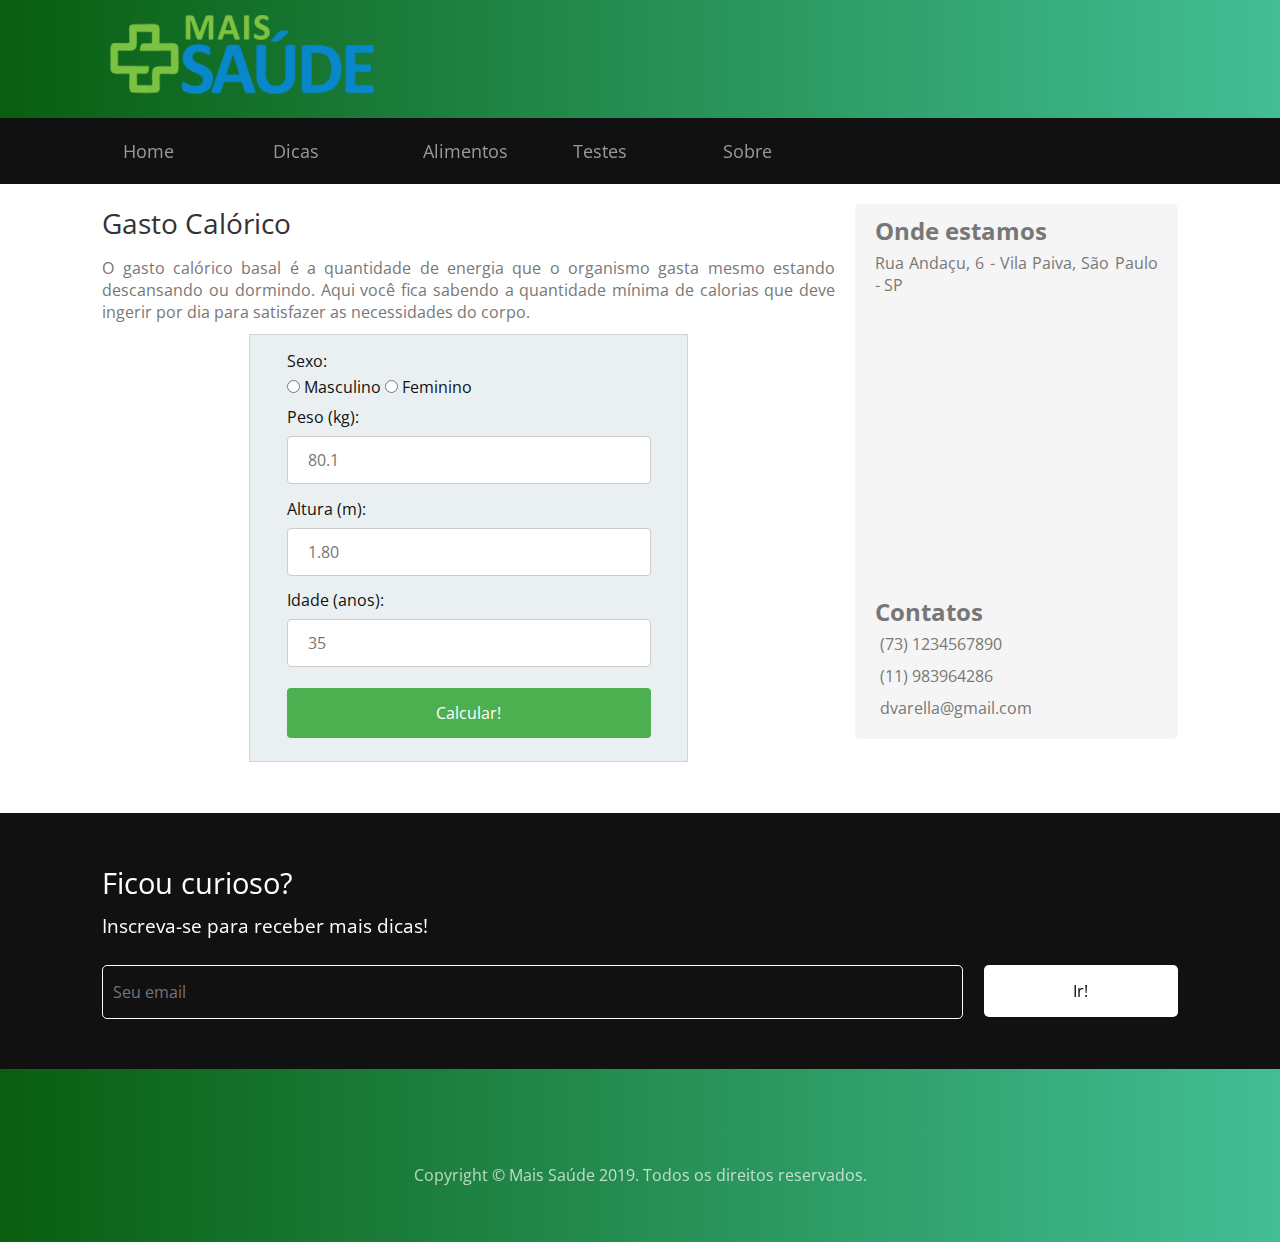
<file: Projeto AW1 Final 2bim SEM JQUERY/gasto-calorico.html>
<!DOCTYPE html>

<html lang="pt-br">

<head>
    <title> Mais Saúde - Gasto Calórico</title>
    <meta charset="utf-8">
    <meta name="viewport" content="width=device-width, initial scale=1">
    <meta name="description" content="Página pessoal do médico Drauzio Varella">
    <meta name="keywords" content="Mais Saude">
    <meta name="robots" content="index, follow">
    <meta name="author" content="Gustavo Bauer, Gabriel Alzani e Breno Nogueira">
    <link rel="stylesheet" href="https://use.fontawesome.com/releases/v5.8.2/css/all.css"
        integrity="sha384-oS3vJWv+0UjzBfQzYUhtDYW+Pj2yciDJxpsK1OYPAYjqT085Qq/1cq5FLXAZQ7Ay" crossorigin="anonymous">
    <link rel="stylesheet" href="css/estilo.css">
    <link rel="stylesheet" href="css/estilo-gasto-calorico.css">
    <link href="https://fonts.googleapis.com/css?family=Open+Sans" rel="stylesheet">
    <link rel="icon" href="img/icon.jpg">
</head>

<body>
    <!-- CABEÇALHO -->
    <header class="cabecalho">
        <a href="index.html" title="Mais Saude"> <img src="img/logo.png" alt="logo"></a>
    </header>

    <!-- BARRA DE MENU-->
    <nav class="nav-menu">
        <input type="checkbox" id="btn-menu">
        <label for="btn-menu">&#9776;</label>
        <div class="menu">
            <ul>
                <li> <a href="index.html"> Home </a></li>
                <li> <a href="dicas.html"> Dicas </a></li>
                <li> <a href="alimentos.html"> Alimentos </a></li>
                <li> <a href="#"> Testes </a>
                    <ul>
                        <li> <a href="imc.html"> IMC </a> </li>
                        <li> <a href="gasto-calorico.html"> Gasto Calórico </a> </li>
                    </ul>
                </li>
                <li> <a href="sobre.html"> Sobre </a></li>
            </ul>
        </div>
    </nav>

    <!-- MAIN -->
    <main class="principal">
        <!-- TEXTO CENTRAL -->
        <article class="conteudo gasto-calorico">
            <h1>Gasto Calórico</h1>
            <p>
                O gasto calórico basal é a quantidade de energia que o organismo gasta mesmo estando descansando ou
                dormindo. Aqui você fica sabendo a quantidade mínima de calorias que deve ingerir por dia para
                satisfazer as
                necessidades do corpo.
            </p>
            <form name="teste">
                <p>
                    Sexo: <br>
                    <label><input type="radio" name="sexo" value="m"> Masculino </label>
                    <label><input type="radio" name="sexo" value="f"> Feminino </label>
                </p>
                <p>
                    <label>

                        Peso (kg): <br>
                        <input type="text" name="peso" placeholder="80.1">

                    </label>
                </p>
                <p>
                    <label>

                        Altura (m): <br>
                        <input type="text" name="altura" placeholder="1.80">

                    </label>
                </p>

                <p>
                    <label> Idade (anos): <br>
                        <input type="text" name="idade" placeholder="35">
                    </label>
                </p>

                <input type="button" value="Calcular!" onclick="calcular()">
            </form>
            <script>
                function calcular() {
                    var peso = parseFloat(document.teste.peso.value);
                    var altura = parseFloat(document.teste.altura.value);
                    var idade = parseFloat(document.teste.idade.value);
                    if (document.teste.sexo.value == "m") {
                        resultado = 655 + (9.6 * peso) + (1.8 * altura) - (4.7 * idade);
                    } else if (document.teste.sexo.value == "f") {
                        resultado = 66 + (13.7 * peso) + (5 * altura) - (6.5 * idade)
                    }
                    alert("Gasto calórico: " + resultado + " calorias!");
                }
            </script>
        </article>
        <!-- ASIDE -->
        <aside class="onde-estamos">
            <h2> Onde estamos</h2>
            <p> Rua Andaçu, 6 - Vila Paiva, São Paulo - SP</p>
            <iframe
                src="https://www.google.com/maps/embed?pb=!1m18!1m12!1m3!1d3658.8614819384006!2d-46.61238228440783!3d-23.50149826527081!2m3!1f0!2f0!3f0!3m2!1i1024!2i768!4f13.1!3m3!1m2!1s0x94cef61e2af45dab%3A0x41e54de6c4cf041e!2sRua+Anda%C3%A7u%2C+6+-+Vila+Paiva%2C+S%C3%A3o+Paulo+-+SP%2C+02073-070!5e0!3m2!1spt-BR!2sbr!4v1559677760895!5m2!1spt-BR!2sbr"></iframe>
            <h2> Contatos</h2>
            <ul>
                <li><i class="fas fa-phone fa-lg"></i>(73) 1234567890</li>
                <li><i class="fab fa-whatsapp fa-lg"></i>(11) 983964286</li>
                <li><i class="fas fa-envelope fa-lg"></i>dvarella@gmail.com</li>
            </ul>
        </aside>
    </main>

    <!-- NEWSLETTER -->
    <section class="newsletter">
        <h3> Ficou curioso? </h3>
        <p>Inscreva-se para receber mais dicas! </p>
        <form>
            <input type="email" placeholder="Seu email">
            <button>Ir!</button>
        </form>
    </section>

    <!-- RODAPÉ-->
    <footer class="rodape">
        <div class="social-icons">
            <a href="https://pt-br.facebook.com/drauziovarella/" target="_blank"><i class="fab fa-facebook"></i></a>
            <a href="https://twitter.com/drauziovarella?ref_src=twsrc%5Egoogle%7Ctwcamp%5Eserp%7Ctwgr%5Eauthor"
                target="_blank"><i class="fab fa-twitter"></i></a>
            <a href="https://www.instagram.com/sitedrauziovarella/?hl=pt-br" target="_blank"><i
                    class="fab fa-instagram"></i></a>
        </div>
        <p class="copyright">
            Copyright © Mais Saúde 2019. Todos os direitos reservados.
        </p>
    </footer>

</body>

</html>
</file>
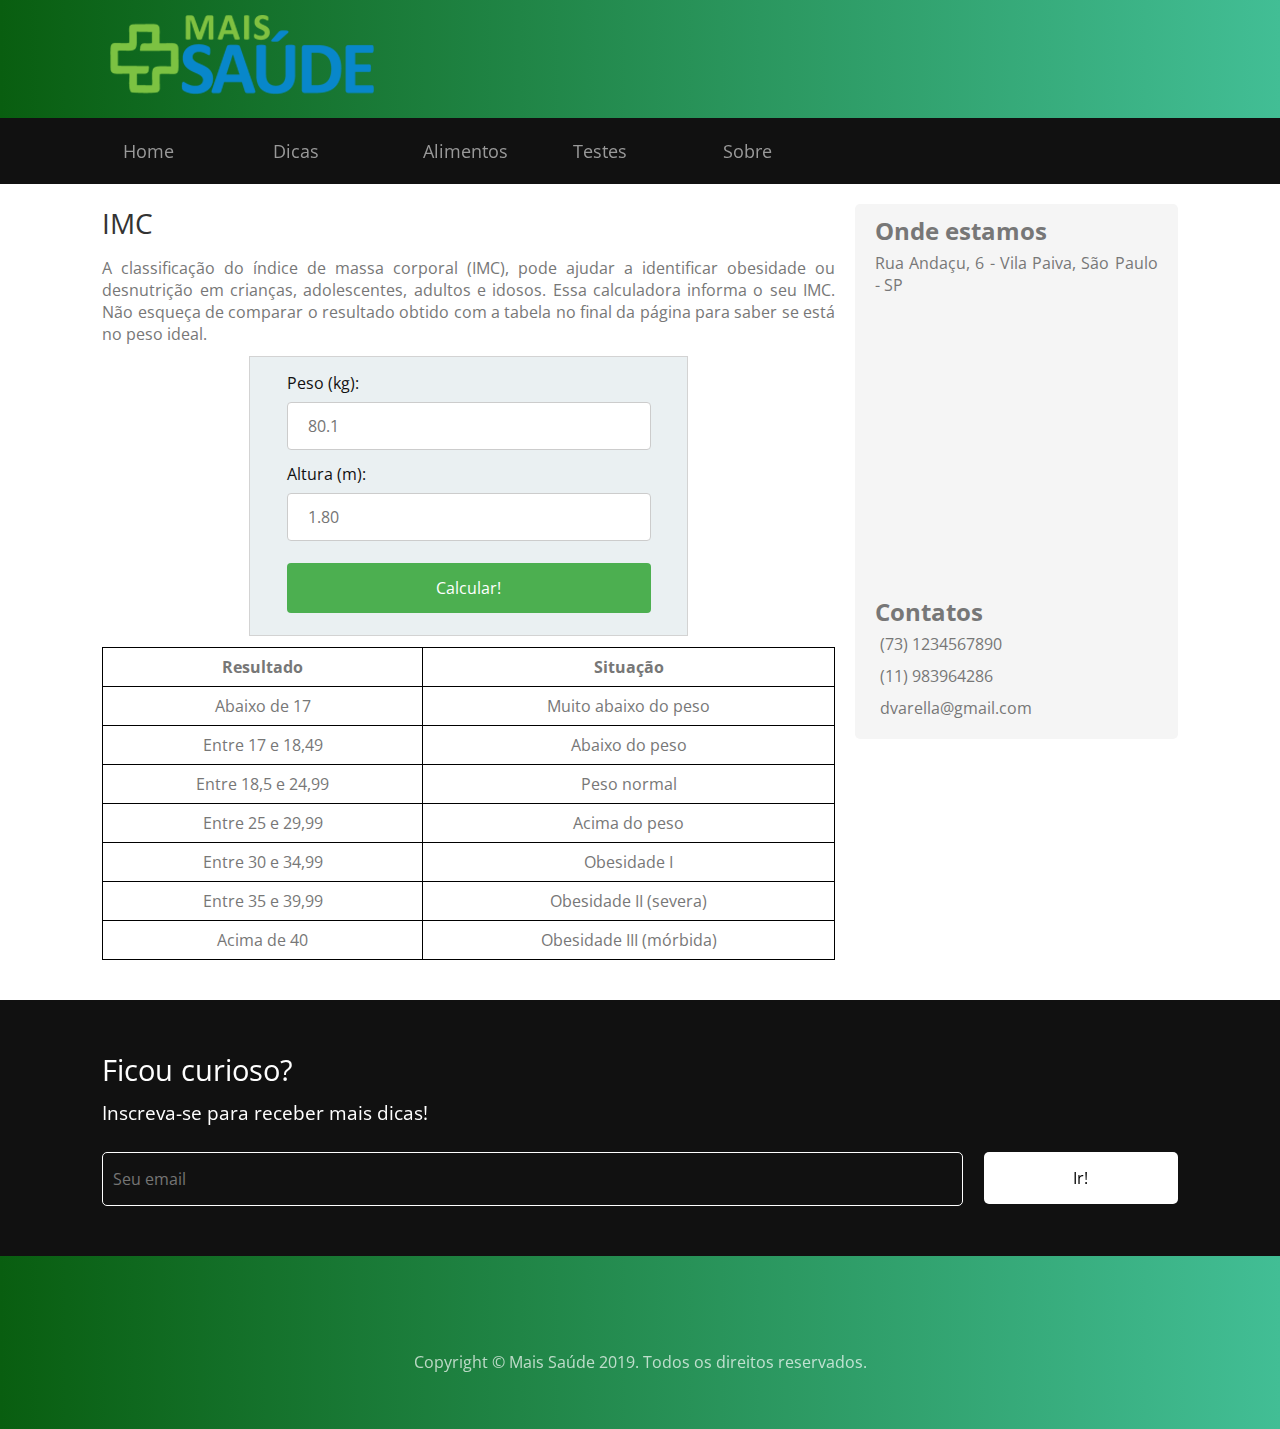
<file: Projeto AW1 Final 2bim SEM JQUERY/imc.html>
<!DOCTYPE html>

<html lang="pt-br">

<head>
    <title> Mais Saúde - IMC</title>
    <meta charset="utf-8">
    <meta name="viewport" content="width=device-width, initial scale=1">
    <meta name="description" content="Página pessoal do médico Drauzio Varella">
    <meta name="keywords" content="Mais Saude">
    <meta name="robots" content="index, follow">
    <meta name="author" content="Gustavo Bauer, Gabriel Alzani e Breno Nogueira">
    <link rel="stylesheet" href="https://use.fontawesome.com/releases/v5.8.2/css/all.css"
        integrity="sha384-oS3vJWv+0UjzBfQzYUhtDYW+Pj2yciDJxpsK1OYPAYjqT085Qq/1cq5FLXAZQ7Ay" crossorigin="anonymous">
    <link rel="stylesheet" href="css/estilo.css">
    <link rel="stylesheet" href="css/estilo-imc.css">
    <link href="https://fonts.googleapis.com/css?family=Open+Sans" rel="stylesheet">
    <link rel="icon" href="img/icon.jpg">
</head>

<body>
    <!-- CABEÇALHO -->
    <header class="cabecalho">
        <a href="index.html" title="Mais Saude"> <img src="img/logo.png" alt="logo"></a>
    </header>

    <!-- BARRA DE MENU-->
    <nav class="nav-menu">
        <input type="checkbox" id="btn-menu">
        <label for="btn-menu">&#9776;</label>
        <div class="menu">
            <ul>
                <li> <a href="index.html"> Home </a></li>
                <li> <a href="dicas.html"> Dicas </a></li>
                <li> <a href="alimentos.html"> Alimentos </a></li>
                <li> <a href="#"> Testes </a>
                    <ul>
                        <li> <a href="imc.html"> IMC </a> </li>
                        <li> <a href="gasto-calorico.html"> Gasto Calórico </a> </li>
                    </ul>
                </li>
                <li> <a href="sobre.html"> Sobre </a></li>
            </ul>
        </div>
    </nav>

    <!-- MAIN -->
    <main class="principal">
        <!-- TEXTO CENTRAL -->
        <article class="conteudo imc">
            <h1>IMC</h1>
            <p>
                A classificação do índice de massa corporal (IMC), pode ajudar a identificar obesidade ou desnutrição em
                crianças, adolescentes, adultos e idosos.
                Essa calculadora informa o seu IMC. Não esqueça de comparar o resultado obtido com a tabela no final da
                página para saber se está no peso ideal.
            </p>

            <form name="teste">
                <p>
                    <label>

                        Peso (kg): <br>
                        <input type="text" name="peso" placeholder="80.1">

                    </label>
                </p>
                <p>
                    <label>

                        Altura (m): <br>
                        <input type="text" name="altura" placeholder="1.80">

                    </label>
                </p>
                <input type="button" value="Calcular!" onclick="calcular()">
            </form>

            <div class="container-tabela">
                <table>
                    <tr>
                        <th>Resultado</th>
                        <th>Situação</th>
                    </tr>
                    <tr>
                        <td>Abaixo de 17</td>
                        <td>Muito abaixo do peso</td>
                    </tr>
                    <tr>
                        <td>Entre 17 e 18,49</td>
                        <td>Abaixo do peso</td>
                    </tr>
                    <tr>
                        <td>Entre 18,5 e 24,99</td>
                        <td>Peso normal</td>
                    </tr>
                    <tr>
                        <td>Entre 25 e 29,99</td>
                        <td>Acima do peso</td>
                    </tr>
                    <tr>
                        <td>Entre 30 e 34,99</td>
                        <td>Obesidade I</td>
                    </tr>
                    <tr>
                        <td>Entre 35 e 39,99</td>
                        <td>Obesidade II (severa)</td>
                    </tr>
                    <tr>
                        <td>Acima de 40</td>
                        <td>Obesidade III (mórbida)</td>
                    </tr>
                </table>
            </div>

            <script>
                function calcular() {
                    var peso = parseFloat(document.teste.peso.value);
                    var altura = parseFloat(document.teste.altura.value);
                    var resultado = (peso / (altura * altura));
                    alert("Seu IMC é " + resultado + "!");
                }
            </script>
        </article>
        <!-- ASIDE -->
        <aside class="onde-estamos">
            <h2> Onde estamos</h2>
            <p> Rua Andaçu, 6 - Vila Paiva, São Paulo - SP</p>
            <iframe
                src="https://www.google.com/maps/embed?pb=!1m18!1m12!1m3!1d3658.8614819384006!2d-46.61238228440783!3d-23.50149826527081!2m3!1f0!2f0!3f0!3m2!1i1024!2i768!4f13.1!3m3!1m2!1s0x94cef61e2af45dab%3A0x41e54de6c4cf041e!2sRua+Anda%C3%A7u%2C+6+-+Vila+Paiva%2C+S%C3%A3o+Paulo+-+SP%2C+02073-070!5e0!3m2!1spt-BR!2sbr!4v1559677760895!5m2!1spt-BR!2sbr"></iframe>
            <h2> Contatos</h2>
            <ul>
                <li><i class="fas fa-phone fa-lg"></i>(73) 1234567890</li>
                <li><i class="fab fa-whatsapp fa-lg"></i>(11) 983964286</li>
                <li><i class="fas fa-envelope fa-lg"></i>dvarella@gmail.com</li>
            </ul>
        </aside>
    </main>

    <!-- NEWSLETTER -->
    <section class="newsletter">
        <h3> Ficou curioso? </h3>
        <p>Inscreva-se para receber mais dicas! </p>
        <form>
            <input type="email" placeholder="Seu email">
            <button>Ir!</button>
        </form>
    </section>

    <!-- RODAPÉ -->
    <footer class="rodape">
        <div class="social-icons">
            <a href="https://pt-br.facebook.com/drauziovarella/" target="_blank"><i class="fab fa-facebook"></i></a>
            <a href="https://twitter.com/drauziovarella?ref_src=twsrc%5Egoogle%7Ctwcamp%5Eserp%7Ctwgr%5Eauthor"
                target="_blank"><i class="fab fa-twitter"></i></a>
            <a href="https://www.instagram.com/sitedrauziovarella/?hl=pt-br" target="_blank"><i
                    class="fab fa-instagram"></i></a>
        </div>
        <p class="copyright">
            Copyright © Mais Saúde 2019. Todos os direitos reservados.
        </p>
    </footer>

</body>

</html>
</file>
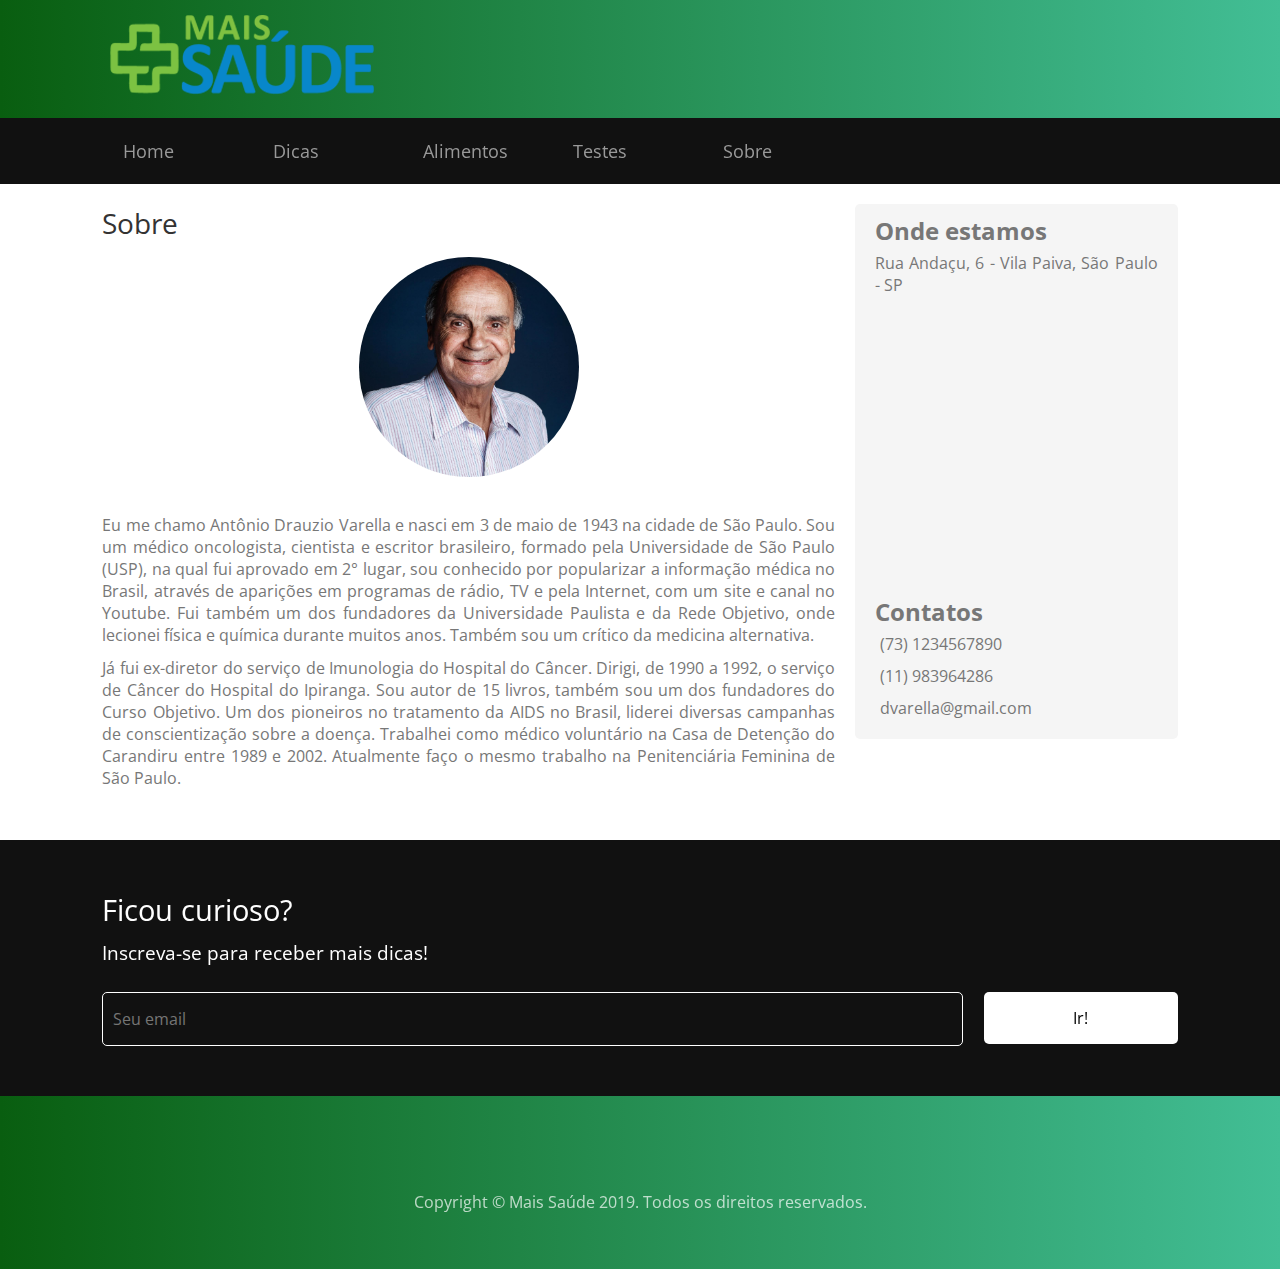
<file: Projeto AW1 Final 2bim SEM JQUERY/sobre.html>
<!DOCTYPE html>

<html lang="pt-br">

<head>
    <title> Mais Saúde - Sobre</title>
    <meta charset="utf-8">
    <meta name="viewport" content="width=device-width, initial scale=1">
    <meta name="description" content="Página pessoal do médico Drauzio Varella">
    <meta name="keywords" content="Mais Saude">
    <meta name="robots" content="index, follow">
    <meta name="author" content="Gustavo Bauer, Gabriel Alzani e Breno Nogueira">
    <link rel="stylesheet" href="https://use.fontawesome.com/releases/v5.8.2/css/all.css"
        integrity="sha384-oS3vJWv+0UjzBfQzYUhtDYW+Pj2yciDJxpsK1OYPAYjqT085Qq/1cq5FLXAZQ7Ay" crossorigin="anonymous">
    <link rel="stylesheet" href="css/estilo.css">
    <link rel="stylesheet" href="css/estilo-sobre.css">
    <link href="https://fonts.googleapis.com/css?family=Open+Sans" rel="stylesheet">
    <link rel="icon" href="img/icon.jpg">
</head>

<body>
    <!-- CABEÇALHO -->
    <header class="cabecalho">
        <a href="index.html" title="Mais Saude"> <img src="img/logo.png" alt="logo"></a>
    </header>

    <!-- BARRA DE MENU-->
    <nav class="nav-menu">
        <input type="checkbox" id="btn-menu">
        <label for="btn-menu">&#9776;</label>
        <div class="menu">
            <ul>
                <li> <a href="index.html"> Home </a></li>
                <li> <a href="dicas.html"> Dicas </a></li>
                <li> <a href="alimentos.html"> Alimentos </a></li>
                <li> <a href="#"> Testes </a>
                    <ul>
                        <li> <a href="imc.html"> IMC </a> </li>
                        <li> <a href="gasto-calorico.html"> Gasto Calórico </a> </li>
                    </ul>
                </li>
                <li> <a href="sobre.html"> Sobre </a></li>
            </ul>
        </div>
    </nav>

    <!-- MAIN -->
    <main class="principal">
        <!-- TEXTO CENTRAL -->
        <article class="conteudo sobre">
            <h1> Sobre </h1>
            <img src="img/drauzio-varella.jpg" alt="Avatar">
            <br>
            <p>Eu me chamo Antônio Drauzio Varella e nasci em 3 de maio de 1943 na cidade de São Paulo. Sou um médico
                oncologista, cientista e escritor brasileiro, formado pela Universidade de São Paulo (USP), na qual fui
                aprovado em 2° lugar, sou conhecido por popularizar a informação médica no Brasil, através de aparições
                em
                programas de rádio, TV e pela Internet, com um site e canal no Youtube. Fui também um dos fundadores da
                Universidade Paulista e da Rede Objetivo, onde lecionei física e química durante muitos anos. Também sou
                um
                crítico da medicina alternativa.
            </p>
            <p>
                Já fui ex-diretor do serviço de Imunologia do Hospital do Câncer. Dirigi, de 1990 a 1992, o serviço de
                Câncer do Hospital do Ipiranga. Sou autor de 15 livros, também sou um dos fundadores do Curso Objetivo.
                Um
                dos pioneiros no tratamento da AIDS no Brasil, liderei diversas campanhas de conscientização sobre a
                doença.
                Trabalhei como médico voluntário na Casa de Detenção do Carandiru entre 1989 e 2002. Atualmente faço o
                mesmo
                trabalho na Penitenciária Feminina de São Paulo.
            </p>
        </article>
        <!-- ASIDE -->
        <aside class="onde-estamos">
            <h2> Onde estamos</h2>
            <p> Rua Andaçu, 6 - Vila Paiva, São Paulo - SP</p>
            <iframe
                src="https://www.google.com/maps/embed?pb=!1m18!1m12!1m3!1d3658.8614819384006!2d-46.61238228440783!3d-23.50149826527081!2m3!1f0!2f0!3f0!3m2!1i1024!2i768!4f13.1!3m3!1m2!1s0x94cef61e2af45dab%3A0x41e54de6c4cf041e!2sRua+Anda%C3%A7u%2C+6+-+Vila+Paiva%2C+S%C3%A3o+Paulo+-+SP%2C+02073-070!5e0!3m2!1spt-BR!2sbr!4v1559677760895!5m2!1spt-BR!2sbr"></iframe>
            <h2> Contatos</h2>
            <ul>
                <li><i class="fas fa-phone fa-lg"></i>(73) 1234567890</li>
                <li><i class="fab fa-whatsapp fa-lg"></i>(11) 983964286</li>
                <li><i class="fas fa-envelope fa-lg"></i>dvarella@gmail.com</li>
            </ul>
        </aside>
    </main>

    <!-- NEWSLETTER -->
    <section class="newsletter">
        <h3> Ficou curioso? </h3>
        <p>Inscreva-se para receber mais dicas! </p>
        <form>
            <input type="email" placeholder="Seu email">
            <button>Ir!</button>
        </form>
    </section>

    <!-- RODAPÉ-->
    <footer class="rodape">
        <div class="social-icons">
            <a href="https://pt-br.facebook.com/drauziovarella/" target="_blank"><i class="fab fa-facebook"></i></a>
            <a href="https://twitter.com/drauziovarella?ref_src=twsrc%5Egoogle%7Ctwcamp%5Eserp%7Ctwgr%5Eauthor"
                target="_blank"><i class="fab fa-twitter"></i></a>
            <a href="https://www.instagram.com/sitedrauziovarella/?hl=pt-br" target="_blank"><i
                    class="fab fa-instagram"></i></a>
        </div>
        <p class="copyright">
            Copyright © Mais Saúde 2019. Todos os direitos reservados.
        </p>
    </footer>

</body>

</html>
</file>
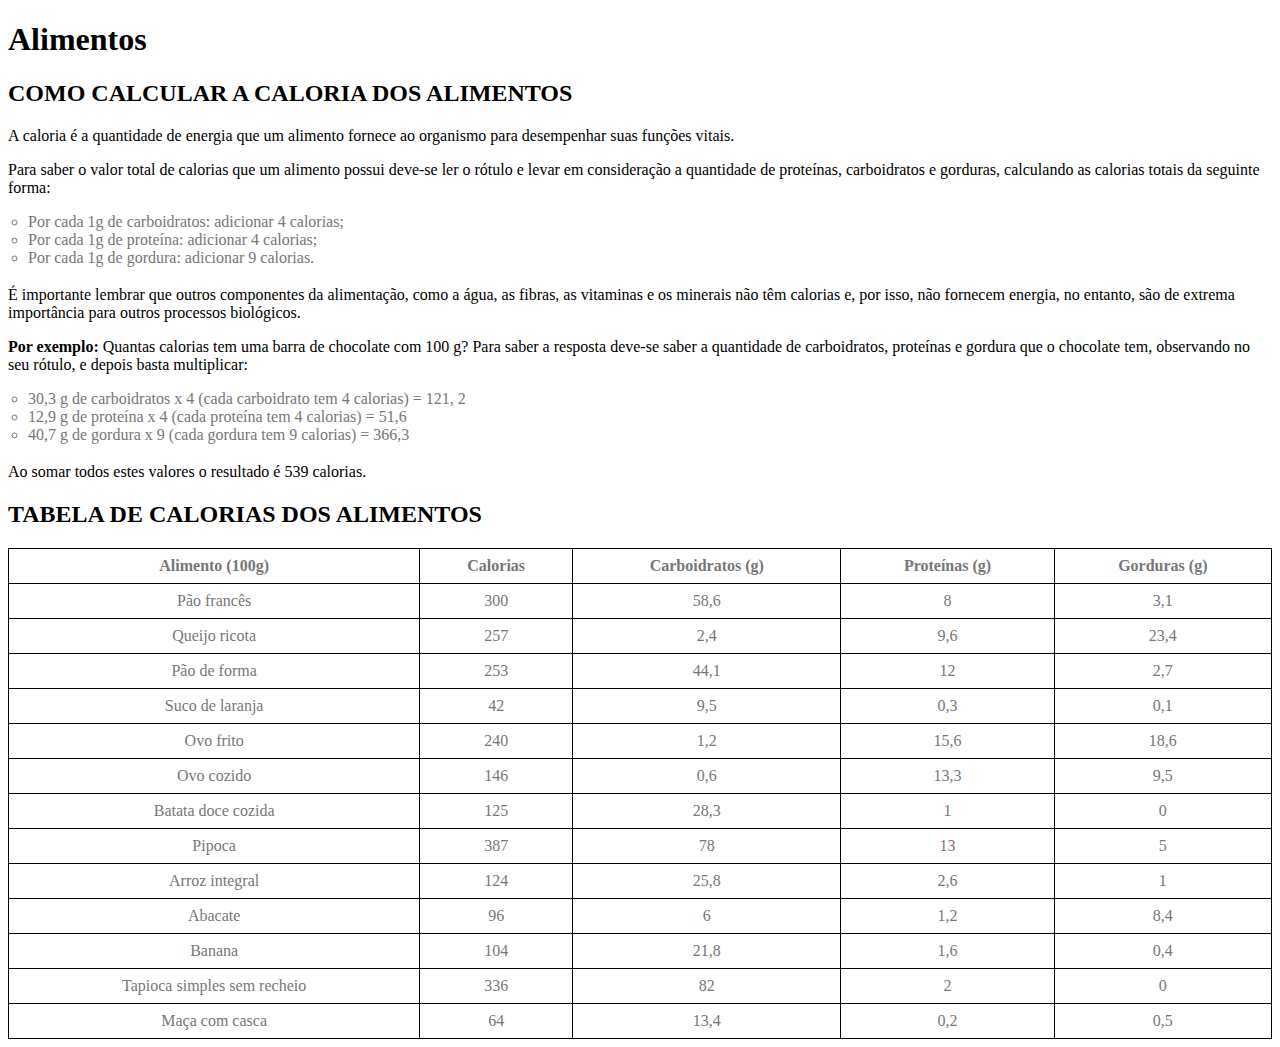
<file: Projeto AW1 Final 2bim/alimentos.html>
<!DOCTYPE html>

<html lang="pt-br">

<head>
    <title> Mais Saude </title>
    <meta charset="utf-8">
    <meta name="viewport" content="width=device-width, initial scale=1">
    <meta name="author" content="Gustavo Bauer, Gabriel Alzani e Breno Nogueira">
    <link rel="stylesheet" href="css/estilo-alimentos.css">
</head>

<body>
    <article class=" alimentos">
        <h1> Alimentos</h1>
        <h2>COMO CALCULAR A CALORIA DOS ALIMENTOS</h2>
        <p>
            A caloria é a quantidade de energia que um alimento fornece ao organismo para desempenhar suas
            funções
            vitais.
        </p>
        <p>
            Para saber o valor total de calorias que um alimento possui deve-se ler o rótulo e levar em
            consideração
            a quantidade de proteínas, carboidratos e gorduras, calculando as calorias totais da seguinte forma: </p>
        <ul>
            <li>Por cada 1g de carboidratos: adicionar 4 calorias;</li>
            <li>Por cada 1g de proteína: adicionar 4 calorias;</li>
            <li>Por cada 1g de gordura: adicionar 9 calorias. </li>
        </ul>

        <p>
            É importante lembrar que outros componentes da alimentação, como a água, as fibras, as vitaminas e os
            minerais não têm calorias e, por isso, não fornecem energia, no entanto, são de extrema importância
            para
            outros processos biológicos.</p>
        <p>
            <span class="negrito">Por exemplo:</span> Quantas calorias tem uma barra de chocolate com 100 g?
            Para saber a resposta deve-se saber a quantidade de carboidratos, proteínas e gordura que o chocolate
            tem, observando no seu rótulo, e depois basta multiplicar: 
        </p>
        <ul>
            <li>30,3 g de carboidratos x 4 (cada carboidrato tem 4 calorias) = 121, 2</li>
            <li>12,9 g de proteína x 4 (cada proteína tem 4 calorias) = 51,6</li>
            <li>40,7 g de gordura x 9 (cada gordura tem 9 calorias) = 366,3</li>
        </ul>
        <p>
            Ao somar todos estes valores o resultado é 539 calorias.
        </p>
        <h2>TABELA DE CALORIAS DOS ALIMENTOS</h2>
        <div class="container-tabela">
            <table>
                <tr>
                    <th>Alimento (100g)</th>
                    <th>Calorias</th>
                    <th>Carboidratos (g)</th>
                    <th>Proteínas (g)</th>
                    <th>Gorduras (g)</th>
                </tr>
                <tr>
                    <td>Pão francês</td>
                    <td>300</td>
                    <td>58,6</td>
                    <td>8</td>
                    <td>3,1</td>
                </tr>
                <tr>
                    <td>Queijo ricota</td>
                    <td>257</td>
                    <td>2,4</td>
                    <td>9,6</td>
                    <td>23,4</td>
                </tr>
                <tr>
                    <td>Pão de forma</td>
                    <td>253</td>
                    <td>44,1</td>
                    <td>12</td>
                    <td>2,7</td>
                </tr>
                <tr>
                    <td>Suco de laranja</td>
                    <td>42</td>
                    <td>9,5</td>
                    <td>0,3</td>
                    <td>0,1</td>
                </tr>
                <tr>
                    <td>Ovo frito</td>
                    <td>240</td>
                    <td>1,2</td>
                    <td>15,6</td>
                    <td>18,6</td>
                </tr>
                <tr>
                    <td>Ovo cozido</td>
                    <td>146</td>
                    <td>0,6</td>
                    <td>13,3</td>
                    <td>9,5</td>
                </tr>
                <tr>
                    <td>Batata doce cozida</td>
                    <td>125</td>
                    <td>28,3</td>
                    <td>1</td>
                    <td>0</td>
                </tr>
                <tr>
                    <td>Pipoca</td>
                    <td>387</td>
                    <td>78</td>
                    <td>13</td>
                    <td>5</td>
                </tr>
                <tr>
                    <td>Arroz integral</td>
                    <td>124</td>
                    <td>25,8</td>
                    <td>2,6</td>
                    <td>1</td>
                </tr>
                <tr>
                    <td>Abacate</td>
                    <td>96</td>
                    <td>6</td>
                    <td>1,2</td>
                    <td>8,4</td>
                </tr>
                <tr>
                    <td>Banana</td>
                    <td>104</td>
                    <td>21,8</td>
                    <td>1,6</td>
                    <td>0,4</td>
                </tr>
                <tr>
                    <td>Tapioca simples sem recheio</td>
                    <td>336</td>
                    <td>82</td>
                    <td>2</td>
                    <td>0</td>
                </tr>
                <tr>
                    <td>Maça com casca</td>
                    <td>64</td>
                    <td>13,4</td>
                    <td>0,2</td>
                    <td>0,5</td>
                </tr>
            </table>
        </div>
    </article>
</body>

</html>
</file>
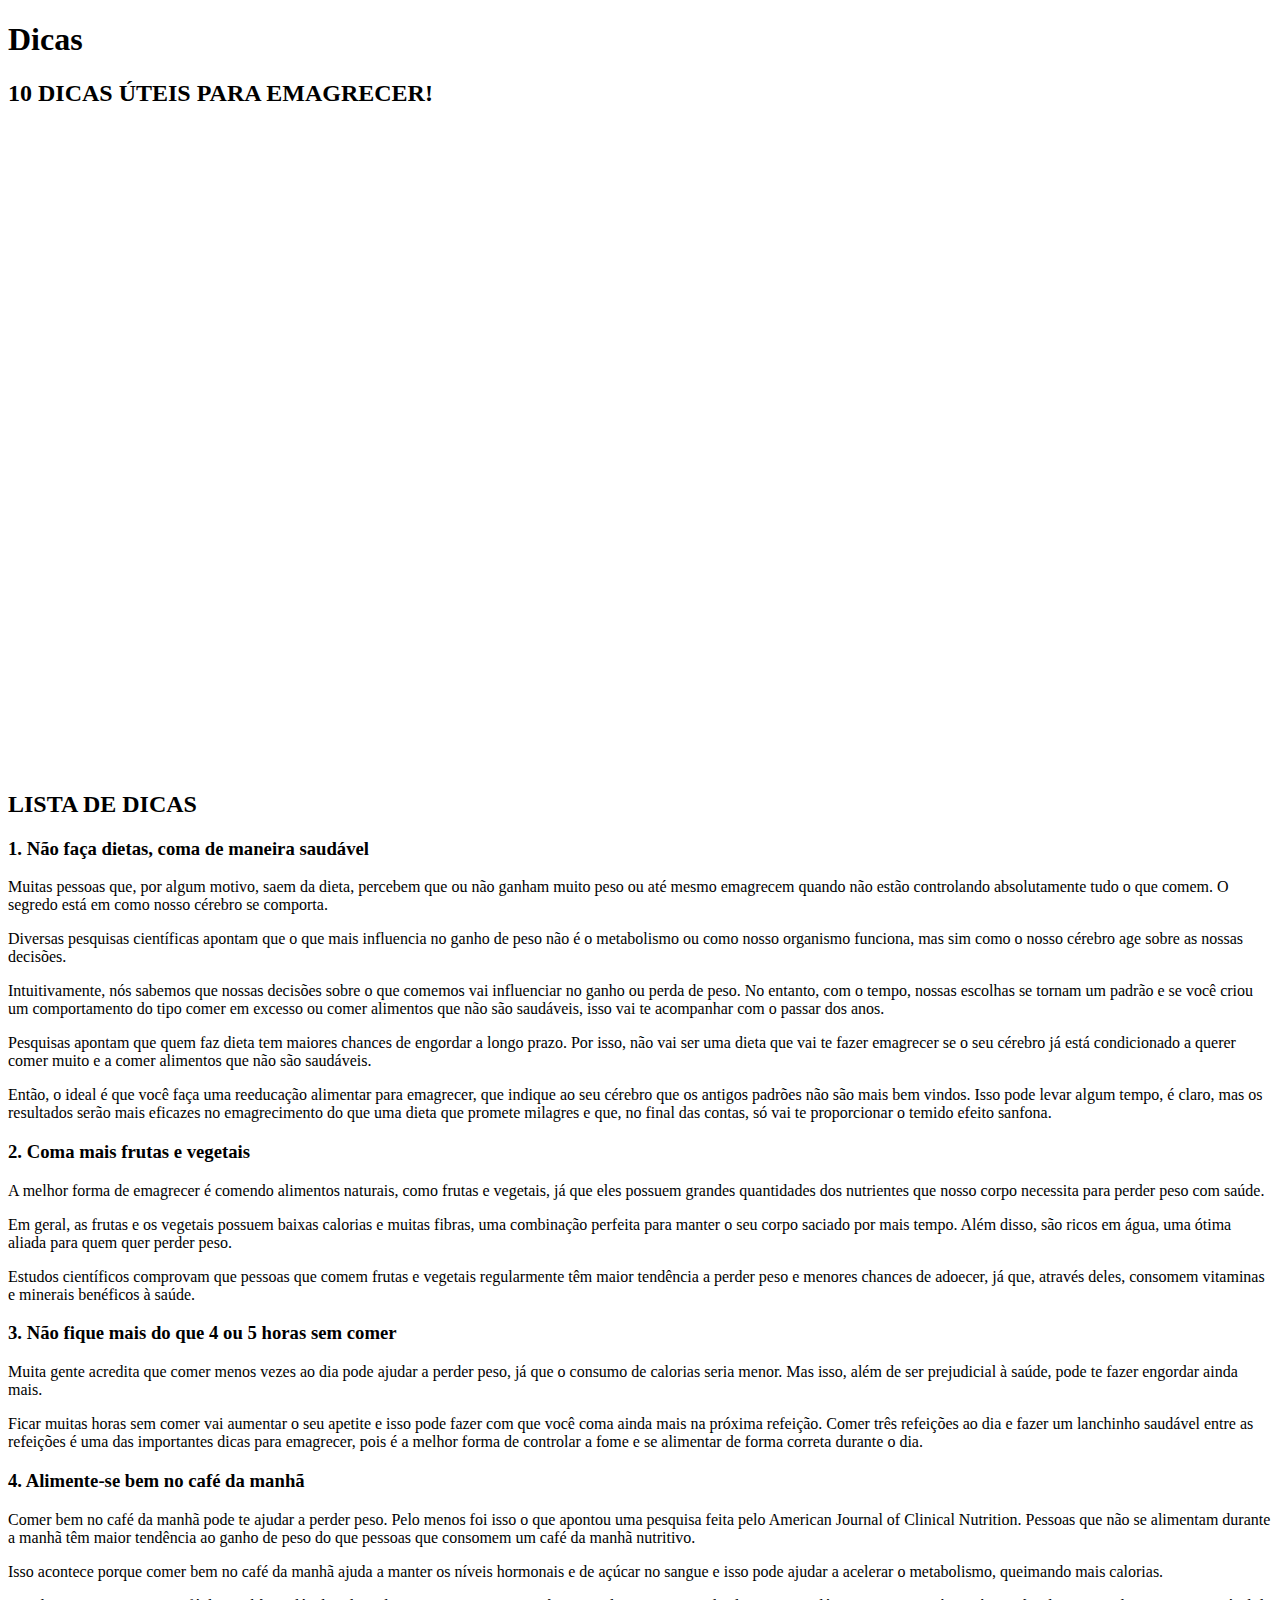
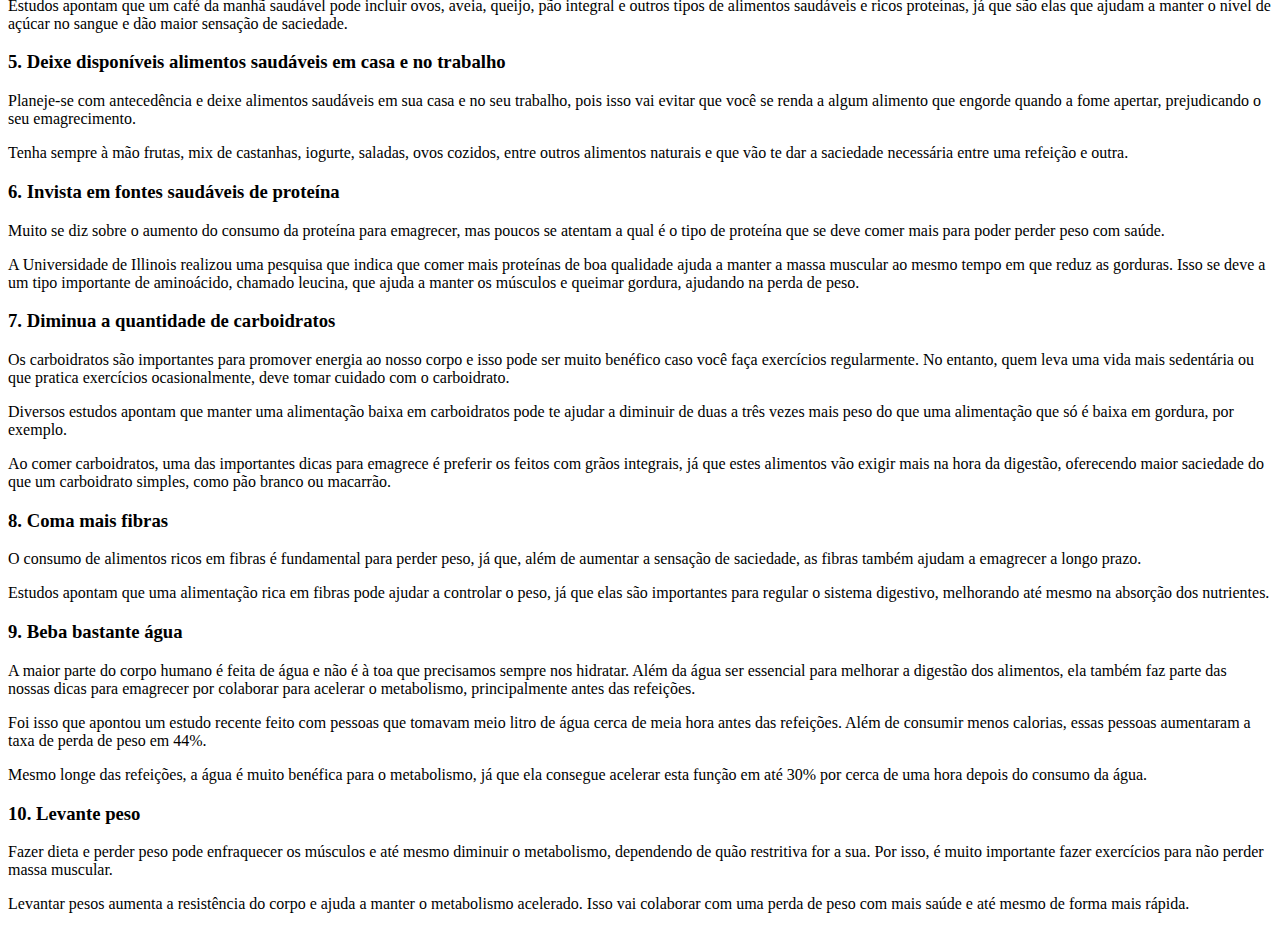
<file: Projeto AW1 Final 2bim/dicas.html>
<!DOCTYPE html>

<html lang="pt-br">

<head>
    <title> Mais Saude </title>
    <meta charset="utf-8">
    <meta name="viewport" content="width=device-width, initial scale=1">
    <meta name="author" content="Gustavo Bauer, Gabriel Alzani e Breno Nogueira">
    <link rel="stylesheet" href="css/estilo-dicas.css">
</head>

<body>
    <article class="dicas">
        <h1>Dicas</h1>
        <h2>10 DICAS ÚTEIS PARA EMAGRECER!</h2>
        <iframe src="https://www.youtube.com/embed/iVQVYBXXXoY"
            allow="accelerometer; autoplay; encrypted-media; gyroscope; picture-in-picture" allowfullscreen></iframe>
        <h2>LISTA DE DICAS</h2>
        <h3>1. Não faça dietas, coma de maneira saudável</h3>
        <p>
            Muitas pessoas que, por algum motivo, saem da dieta, percebem que ou não ganham muito peso ou até mesmo
            emagrecem quando não estão controlando absolutamente tudo o que comem. O segredo está em como nosso cérebro
            se comporta.
        </p>
        <p>
            Diversas pesquisas científicas apontam que o que mais influencia no ganho de peso não é o metabolismo ou
            como nosso organismo funciona, mas sim como o nosso cérebro age sobre as nossas decisões.
        </p>
        <p>
            Intuitivamente, nós sabemos que nossas decisões sobre o que comemos vai influenciar no ganho ou perda de
            peso. No entanto, com o tempo, nossas escolhas se tornam um padrão e se você criou um comportamento do tipo
            comer em excesso ou comer alimentos que não são saudáveis, isso vai te acompanhar com o passar dos anos.
        </p>
        <p>
            Pesquisas apontam que quem faz dieta tem maiores chances de engordar a longo prazo. Por isso, não vai ser
            uma dieta que vai te fazer emagrecer se o seu cérebro já está condicionado a querer comer muito e a comer
            alimentos que não são saudáveis.
        </p>
        <p>
            Então, o ideal é que você faça uma reeducação alimentar para emagrecer, que indique ao seu cérebro que os
            antigos padrões não são mais bem vindos. Isso pode levar algum tempo, é claro, mas os resultados serão mais
            eficazes no emagrecimento do que uma dieta que promete milagres e que, no final das contas, só vai te
            proporcionar o temido efeito sanfona.
        </p>
        <h3>2. Coma mais frutas e vegetais</h3>
        <p>
            A melhor forma de emagrecer é comendo alimentos naturais, como frutas e vegetais, já que eles possuem
            grandes quantidades dos nutrientes que nosso corpo necessita para perder peso com saúde.
        </p>
        <p>
            Em geral, as frutas e os vegetais possuem baixas calorias e muitas fibras, uma combinação perfeita para
            manter o seu corpo saciado por mais tempo. Além disso, são ricos em água, uma ótima aliada para quem quer
            perder peso.
        </p>
        <p>
            Estudos científicos comprovam que pessoas que comem frutas e vegetais regularmente têm maior tendência a
            perder peso e menores chances de adoecer, já que, através deles, consomem vitaminas e minerais benéficos à
            saúde.
        </p>
        <h3>3. Não fique mais do que 4 ou 5 horas sem comer</h3>
        <p>
            Muita gente acredita que comer menos vezes ao dia pode ajudar a perder peso, já que o consumo de calorias
            seria menor. Mas isso, além de ser prejudicial à saúde, pode te fazer engordar ainda mais.
        </p>
        <p>
            Ficar muitas horas sem comer vai aumentar o seu apetite e isso pode fazer com que você coma ainda mais na
            próxima refeição. Comer três refeições ao dia e fazer um lanchinho saudável entre as refeições é uma das
            importantes dicas para emagrecer, pois é a melhor forma de controlar a fome e se alimentar de forma correta
            durante o dia.
        </p>
        <h3>4. Alimente-se bem no café da manhã</h3>
        <p>
            Comer bem no café da manhã pode te ajudar a perder peso. Pelo menos foi isso o que apontou uma pesquisa
            feita pelo American Journal of Clinical Nutrition. Pessoas que não se alimentam durante a manhã têm maior
            tendência ao ganho de peso do que pessoas que consomem um café da manhã nutritivo.
        </p>
        <p>
            Isso acontece porque comer bem no café da manhã ajuda a manter os níveis hormonais e de açúcar no sangue e
            isso pode ajudar a acelerar o metabolismo, queimando mais calorias.
        </p>
        <p>
            Estudos apontam que um café da manhã saudável pode incluir ovos, aveia, queijo, pão integral e outros tipos
            de alimentos saudáveis e ricos proteínas, já que são elas que ajudam a manter o nível de açúcar no sangue e
            dão maior sensação de saciedade.
        </p>
        <h3>5. Deixe disponíveis alimentos saudáveis em casa e no trabalho </h3>
        <p>
            Planeje-se com antecedência e deixe alimentos saudáveis em sua casa e no seu trabalho, pois isso vai evitar
            que você se renda a algum alimento que engorde quando a fome apertar, prejudicando o seu emagrecimento.
        </p>
        <p>
            Tenha sempre à mão frutas, mix de castanhas, iogurte, saladas, ovos cozidos, entre outros alimentos naturais
            e que vão te dar a saciedade necessária entre uma refeição e outra.
        </p>
        <h3>6. Invista em fontes saudáveis de proteína</h3>
        <p>
            Muito se diz sobre o aumento do consumo da proteína para emagrecer, mas poucos se atentam a qual é o tipo de
            proteína que se deve comer mais para poder perder peso com saúde.
        </p>
        <p>
            A Universidade de Illinois realizou uma pesquisa que indica que comer mais proteínas de boa qualidade ajuda
            a
            manter a massa muscular ao mesmo tempo em que reduz as gorduras. Isso se deve a um tipo importante de
            aminoácido, chamado leucina, que ajuda a manter os músculos e queimar gordura, ajudando na perda de peso.
        </p>
        <h3>7. Diminua a quantidade de carboidratos</h3>
        <p>
            Os carboidratos são importantes para promover energia ao nosso corpo e isso pode ser muito benéfico caso
            você faça exercícios regularmente. No entanto, quem leva uma vida mais sedentária ou que pratica exercícios
            ocasionalmente, deve tomar cuidado com o carboidrato.
        </p>
        <p>
            Diversos estudos apontam que manter uma alimentação baixa em carboidratos pode te ajudar a diminuir de duas
            a três vezes mais peso do que uma alimentação que só é baixa em gordura, por exemplo.
        </p>
        <p>
            Ao comer carboidratos, uma das importantes dicas para emagrece é preferir os feitos com grãos integrais, já
            que estes alimentos vão exigir mais na hora da digestão, oferecendo maior saciedade do que um carboidrato
            simples, como pão branco ou macarrão.
        </p>
        <h3>8. Coma mais fibras</h3>
        <p>
            O consumo de alimentos ricos em fibras é fundamental para perder peso, já que, além de aumentar a sensação
            de
            saciedade, as fibras também ajudam a emagrecer a longo prazo.
        </p>
        <p>
            Estudos apontam que uma alimentação rica em fibras pode ajudar a controlar o peso, já que elas são
            importantes
            para regular o sistema digestivo, melhorando até mesmo na absorção dos nutrientes.
        </p>
        <h3>9. Beba bastante água</h3>
        <p>
            A maior parte do corpo humano é feita de água e não é à toa que precisamos sempre nos hidratar. Além da água
            ser essencial para melhorar a digestão dos alimentos, ela também faz parte das nossas dicas para emagrecer
            por colaborar para acelerar o metabolismo, principalmente antes das refeições.
        </p>
        <p>
            Foi isso que apontou um estudo recente feito com pessoas que tomavam meio litro de água cerca de meia hora
            antes das refeições. Além de consumir menos calorias, essas pessoas aumentaram a taxa de perda de peso em
            44%.
        </p>
        <p>
            Mesmo longe das refeições, a água é muito benéfica para o metabolismo, já que ela consegue acelerar esta
            função em até 30% por cerca de uma hora depois do consumo da água.
        </p>

        <h3>10. Levante peso</h3>
        <p>
            Fazer dieta e perder peso pode enfraquecer os músculos e até mesmo diminuir o metabolismo, dependendo de
            quão restritiva for a sua. Por isso, é muito importante fazer exercícios para não perder massa muscular.
        </p>
        <p>
            Levantar pesos aumenta a resistência do corpo e ajuda a manter o metabolismo acelerado. Isso vai colaborar
            com uma perda de peso com mais saúde e até mesmo de forma mais rápida.
        </p>
    </article>
</body>

</html>
</file>
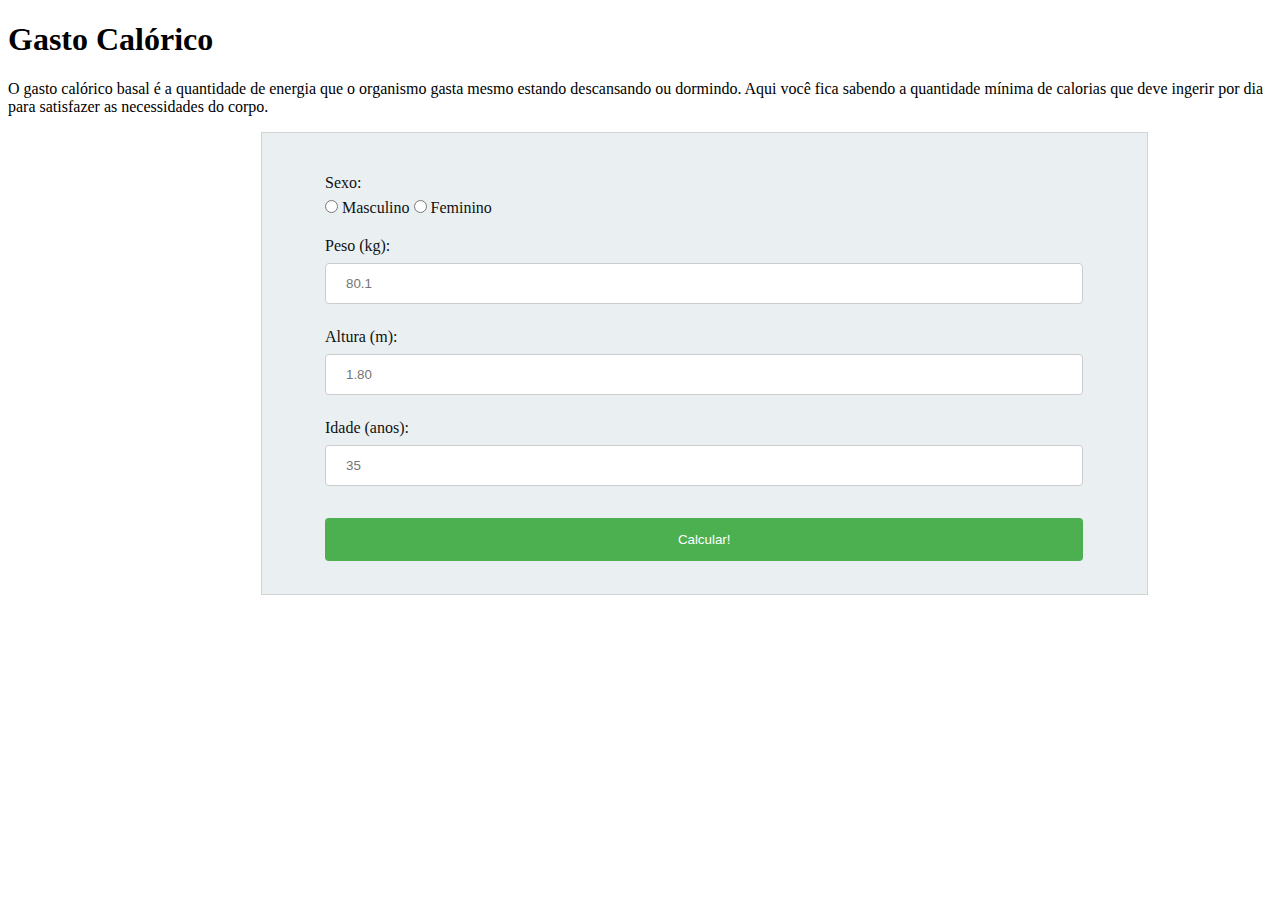
<file: Projeto AW1 Final 2bim/gasto-calorico.html>
<!DOCTYPE html>

<html lang="pt-br">

<head>
    <title> Mais Saude </title>
    <meta charset="utf-8">
    <meta name="viewport" content="width=device-width, initial scale=1">
    <meta name="author" content="Gustavo Bauer, Gabriel Alzani e Breno Nogueira">
    <link rel="stylesheet" href="css/estilo-gasto-calorico.css">
</head>

<body>
    <article class="gasto-calorico">
        <h1>Gasto Calórico</h1>
        <p>
            O gasto calórico basal é a quantidade de energia que o organismo gasta mesmo estando descansando ou
            dormindo. Aqui você fica sabendo a quantidade mínima de calorias que deve ingerir por dia para satisfazer as
            necessidades do corpo.
        </p>
        <form name="teste">
            <p>
                    Sexo: <br>
                    <label><input type="radio" name="sexo" value="m"> Masculino </label>
                    <label><input type="radio" name="sexo" value="f"> Feminino </label>
            </p>
            <p>
                <label>

                    Peso (kg): <br>
                    <input type="text" name="peso" placeholder="80.1">

                </label>
            </p>
            <p>
                <label>

                    Altura (m): <br>
                    <input type="text" name="altura" placeholder="1.80">

                </label>
            </p>

            <p>
                <label> Idade (anos): <br>
                    <input type="text" name="idade" placeholder="35">
                </label>
            </p>

            <input type="button" value="Calcular!" onclick="calcular()">
        </form>
        <script>
            function calcular() {
                var peso = parseFloat(document.teste.peso.value);
                var altura = parseFloat(document.teste.altura.value);
                var idade = parseFloat(document.teste.idade.value);
                if (document.teste.sexo.value == "m") {
                    resultado = 655 + (9.6 * peso) + (1.8 * altura) - (4.7 * idade);
                } else if (document.teste.sexo.value == "f") {
                    resultado = 66 + (13.7 * peso) + (5 * altura) - (6.5 * idade)
                }
                alert("Gasto calórico: " + resultado + " calorias!");
            }
        </script>
    </article>
</body>

</html>
</file>
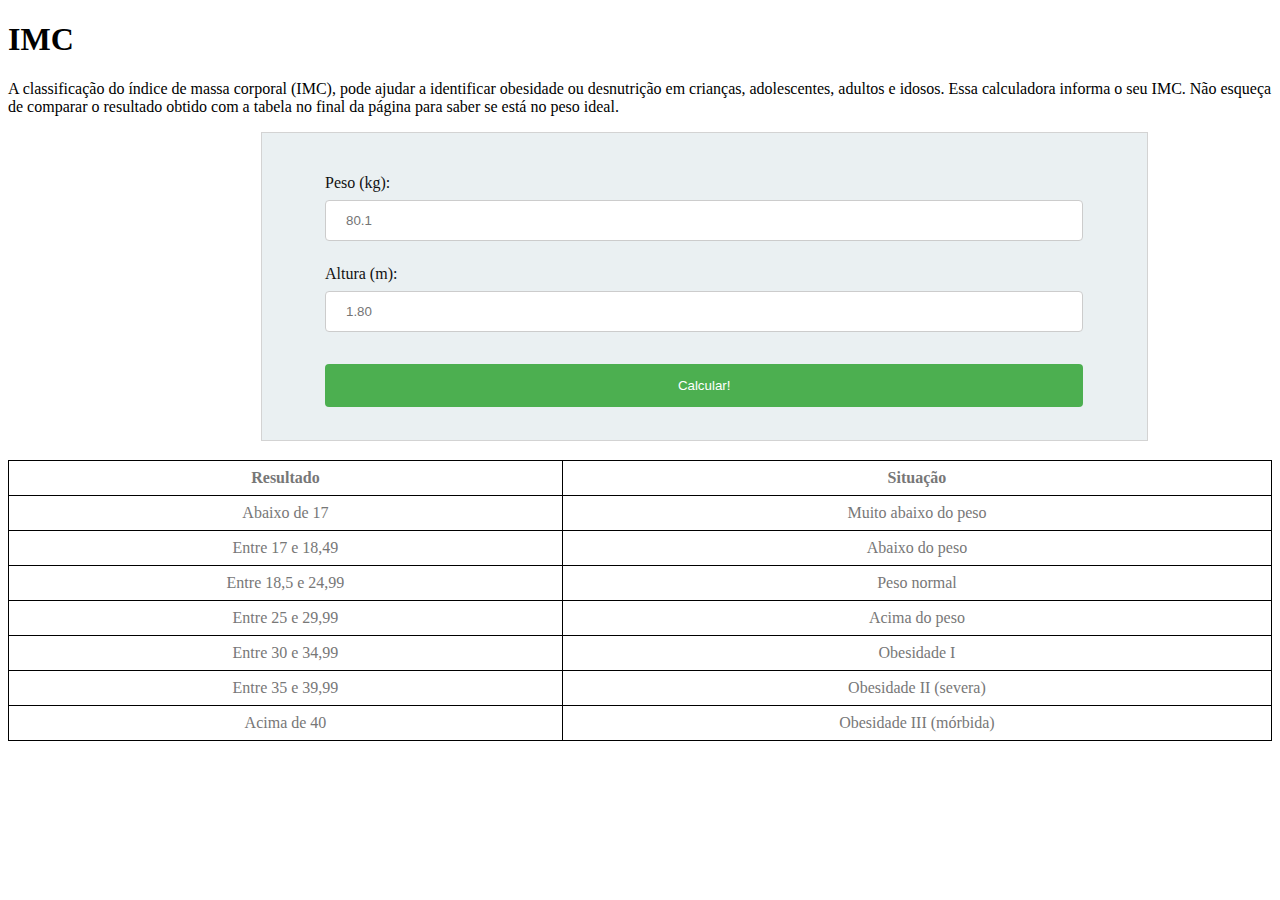
<file: Projeto AW1 Final 2bim/imc.html>
<!DOCTYPE html>

<html lang="pt-br">

<head>
    <title> Mais Saude </title>
    <meta charset="utf-8">
    <meta name="viewport" content="width=device-width, initial scale=1">
    <meta name="author" content="Gustavo Bauer, Gabriel Alzani e Breno Nogueira">
    <link rel="stylesheet" href="css/estilo-imc.css">

</head>

<body>
    <article class="imc">
        <h1>IMC</h1>
        <p>
            A classificação do índice de massa corporal (IMC), pode ajudar a identificar obesidade ou desnutrição em
            crianças, adolescentes, adultos e idosos.
            Essa calculadora informa o seu IMC. Não esqueça de comparar o resultado obtido com a tabela no final da
            página para saber se está no peso ideal.
        </p>

        <form name="teste">
            <p>
                <label>

                    Peso (kg): <br>
                    <input type="text" name="peso" placeholder="80.1">

                </label>
            </p>
            <p>
                <label>

                    Altura (m): <br>
                    <input type="text" name="altura" placeholder="1.80">

                </label>
            </p>
            <input type="button" value="Calcular!" onclick="calcular()">
        </form>

        <div class="container-tabela">
            <table>
                <tr>
                    <th>Resultado</th>
                    <th>Situação</th>
                </tr>
                <tr>
                    <td>Abaixo de 17</td>
                    <td>Muito abaixo do peso</td>
                </tr>
                <tr>
                    <td>Entre 17 e 18,49</td>
                    <td>Abaixo do peso</td>
                </tr>
                <tr>
                    <td>Entre 18,5 e 24,99</td>
                    <td>Peso normal</td>
                </tr>
                <tr>
                    <td>Entre 25 e 29,99</td>
                    <td>Acima do peso</td>
                </tr>
                <tr>
                    <td>Entre 30 e 34,99</td>
                    <td>Obesidade I</td>
                </tr>
                <tr>
                    <td>Entre 35 e 39,99</td>
                    <td>Obesidade II (severa)</td>
                </tr>
                <tr>
                    <td>Acima de 40</td>
                    <td>Obesidade III (mórbida)</td>
                </tr>
            </table>
        </div>

        <script>
            function calcular() {
                var peso = parseFloat(document.teste.peso.value);
                var altura = parseFloat(document.teste.altura.value);
                var resultado = (peso / (altura * altura));
                alert("Seu IMC é " + resultado + "!");
            }
        </script>
    </article>
</body>

</html>
</file>
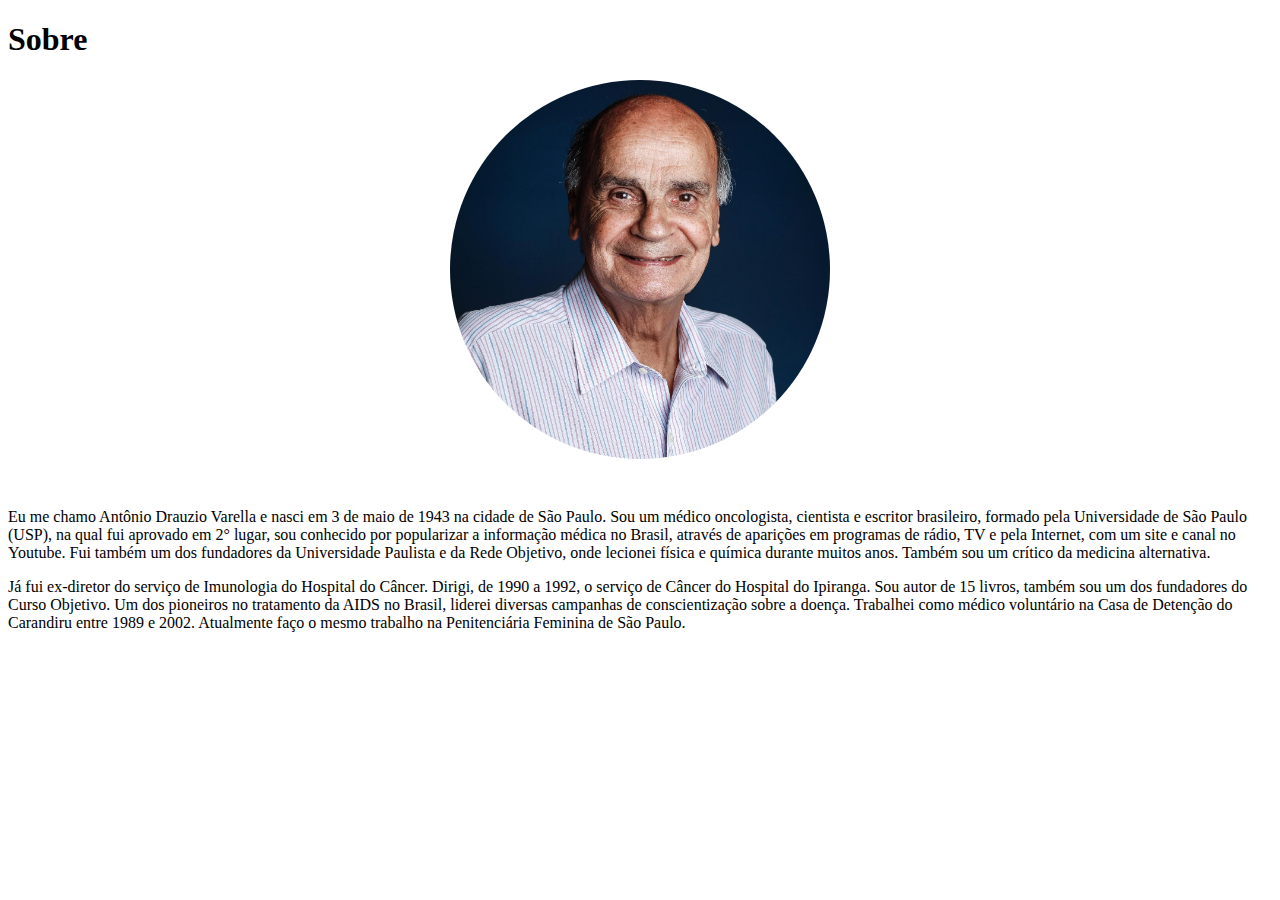
<file: Projeto AW1 Final 2bim/sobre.html>
<!DOCTYPE html>

<html lang="pt-br">

<head>
    <title> Mais Saude </title>
    <meta charset="utf-8">
    <meta name="viewport" content="width=device-width, initial scale=1">
    <meta name="author" content="Gustavo Bauer, Gabriel Alzani e Breno Nogueira">
    <link rel="stylesheet" href="css/estilo-sobre.css">
</head>

<body>
    <article class="sobre">
        <h1> Sobre </h1>       
        <img src="img/drauzio-varella.jpg" alt="Avatar">
        <br>
        <p>Eu me chamo Antônio Drauzio Varella e nasci em 3 de maio de 1943 na cidade de São Paulo. Sou um médico
            oncologista, cientista e escritor brasileiro, formado pela Universidade de São Paulo (USP), na qual fui
            aprovado em 2° lugar, sou conhecido por popularizar a informação médica no Brasil, através de aparições em
            programas de rádio, TV e pela Internet, com um site e canal no Youtube. Fui também um dos fundadores da
            Universidade Paulista e da Rede Objetivo, onde lecionei física e química durante muitos anos. Também sou um
            crítico da medicina alternativa.
        </p>
        <p>
            Já fui ex-diretor do serviço de Imunologia do Hospital do Câncer. Dirigi, de 1990 a 1992, o serviço de
            Câncer do Hospital do Ipiranga. Sou autor de 15 livros, também sou um dos fundadores do Curso Objetivo. Um
            dos pioneiros no tratamento da AIDS no Brasil, liderei diversas campanhas de conscientização sobre a doença.
            Trabalhei como médico voluntário na Casa de Detenção do Carandiru entre 1989 e 2002. Atualmente faço o mesmo
            trabalho na Penitenciária Feminina de São Paulo.
        </p>
    </article>
</body>

</html>
</file>
<file: Projeto AW1 Final 2bim SEM JQUERY/css/estilo-home.css>
.home .container-teste{
    width: 100%;
    float: left;
}
.home .card-teste{
    max-width:764px;
    max-height:500px;
    width: 46%;
    border: 1px solid lightgrey;
    margin-left: 2%;
    margin-right: 2%;
    margin-bottom: 1.5%;
}

.home .card-teste p{
    padding: 1px 4%;
}

.home .teste-imc{
    float: left;
}

.home .teste-gasto-calorico{
    float: right;
}

.texto-azul{
    color: blue;
}

@media (max-width: 880px) {
    .home .card-teste{
        width: auto;
    }
    
    .home .teste-gasto-calorico{
        float: left;
    }
    
}
</file>
<file: Projeto AW1 Final 2bim/css/estilo-home.css>
.home .container-teste{
    width: 100%;
    float: left;
}
.home .card-teste{
    max-width:764px;
    max-height:500px;
    width: 46%;
    border: 1px solid lightgrey;
    margin-left: 2%;
    margin-right: 2%;
    margin-bottom: 1.5%;
}

.home .card-teste p{
    padding: 1px 4%;
}

.home .teste-imc{
    float: left;
}

.home .teste-gasto-calorico{
    float: right;
}

.texto-azul{
    color: blue;
}

@media (max-width: 880px) {
    .home .card-teste{
        width: auto;
    }
    
    .home .teste-gasto-calorico{
        float: left;
    }
    
}
</file>
<file: Projeto AW1 Final 2bim SEM JQUERY/css/estilo-alimentos.css>
.alimentos ul{
    list-style-type: circle;
    font-size: 1em;
    color: #777;
    padding: 0px 0px 0px 20px;
    text-align: justify;
    margin-bottom: 1.5%;
}

.negrito{
    font-weight: bold;
}

.container-tabela{
    overflow-x:auto;
}
.container-tabela table {
    border-collapse: collapse;
    border-spacing: 0;
    width: 100%;
    border: 1px solid #ddd; 
  }
  
.container-tabela table th, td {
    text-align: left;
    padding: 8px;
    border: 1px solid black;
    text-align: center;
    font-size: 1em;
    color: #777;
  }

.container-tabela table th{
    font-weight: bold;
}
</file>
<file: Projeto AW1 Final 2bim SEM JQUERY/css/estilo-dicas.css>
.dicas iframe{
    width: 100%;
    height: 600px;
    margin: 20px 0;
    border: none;
}

@media (max-width: 480px) {
    .dicas iframe{
        height: 144px;        
    }
}

@media (max-width: 800px) {
    .dicas iframe{
        height: 360px;
    }
}

@media (max-width: 1024px) {
    .dicas iframe{
        height: 480px;
    }
}
</file>
<file: Projeto AW1 Final 2bim SEM JQUERY/css/estilo-gasto-calorico.css>
form[name="teste"]{
    width: 60%;
    border: 1px solid lightgrey;
    margin: 0% 20% 1.5% 20%;
    padding: 2% 5%;
    background-color: rgb(234, 240, 242);
}
input[type=text], input[type=radio]{
    padding: 12px 20px;
    margin: 8px 0;
}

input[type=text]{
    width: 100%;
    display: inline-block;
    border: 1px solid #ccc;
    border-radius: 4px;
    box-sizing: border-box;
}
  
input[type=button] {
    width: 100%;
    background-color: #4CAF50;
    color: white;
    padding: 14px 20px;
    margin: 8px 0;
    border: none;
    border-radius: 4px;
    cursor: pointer;
}
  
input[type=button]:hover {
    background-color: #45a049;
}

form p{
    color: #111;
}

@media (max-width: 650px){
    form[name="teste"]{
        width: 100%;
        margin-left: auto;
        margin-right: auto;

    }
}
</file>
<file: Projeto AW1 Final 2bim SEM JQUERY/css/estilo-imc.css>
form[name="teste"]{
    width: 60%;
    border: 1px solid lightgrey;
    margin: 0% 20% 1.5% 20%;
    padding: 2% 5%;
    background-color: rgb(234, 240, 242);
}

input[type=text]{
    width: 100%;
    padding: 12px 20px;
    margin: 8px 0;
    display: inline-block;
    border: 1px solid #ccc;
    border-radius: 4px;
    box-sizing: border-box;
  }
  
input[type=button] {
    width: 100%;
    background-color: #4CAF50;
    color: white;
    padding: 14px 20px;
    margin: 8px 0;
    border: none;
    border-radius: 4px;
    cursor: pointer;
  }
  
input[type=button]:hover {
    background-color: #45a049;
}

form p{
    color: #111;
}
.container-tabela{
    overflow-x:auto;
}
.container-tabela table {
    border-collapse: collapse;
    border-spacing: 0;
    width: 100%;
    margin-left:auto;
    margin-right:auto;
    border: 1px solid #ddd; 
  }
  
.container-tabela table th, td {
    text-align: left;
    padding: 8px;
    border: 1px solid black;
    text-align: center;
    font-size: 1em;
    color: #777;
  }

.container-tabela table th{
    font-weight: bold;
}

@media (max-width: 650px){
    form[name="teste"]{
        width: 100%;
        margin-left: auto;
        margin-right: auto;

    }
}
</file>
<file: Projeto AW1 Final 2bim SEM JQUERY/css/estilo-sobre.css>
﻿
.sobre img{
    width: 30%;
    margin: 0 15px 15px 0;
    border-radius: 50%;
    display: block;
    margin-left: auto;
	margin-right: auto;
}

@media (max-width: 600px) {
    .sobre img{
        width: 80%;
    }
}

@media (max-width: 1024px) {
    .sobre img{
        width: 50%;
    }
}
</file>
<file: Projeto AW1 Final 2bim/css/estilo-alimentos.css>
.alimentos ul{
    list-style-type: circle;
    font-size: 1em;
    color: #777;
    padding: 0px 0px 0px 20px;
    text-align: justify;
    margin-bottom: 1.5%;
}

.negrito{
    font-weight: bold;
}

.container-tabela{
    overflow-x:auto;
}
.container-tabela table {
    border-collapse: collapse;
    border-spacing: 0;
    width: 100%;
    border: 1px solid #ddd; 
  }
  
.container-tabela table th, td {
    text-align: left;
    padding: 8px;
    border: 1px solid black;
    text-align: center;
    font-size: 1em;
    color: #777;
  }

.container-tabela table th{
    font-weight: bold;
}
</file>
<file: Projeto AW1 Final 2bim/css/estilo-dicas.css>
.dicas iframe{
    width: 100%;
    height: 600px;
    margin: 20px 0;
    border: none;
}

@media (max-width: 480px) {
    .dicas iframe{
        height: 144px;        
    }
}

@media (max-width: 800px) {
    .dicas iframe{
        height: 360px;
    }
}

@media (max-width: 1024px) {
    .dicas iframe{
        height: 480px;
    }
}
</file>
<file: Projeto AW1 Final 2bim/css/estilo-gasto-calorico.css>
form[name="teste"]{
    width: 60%;
    border: 1px solid lightgrey;
    margin: 0% 20% 1.5% 20%;
    padding: 2% 5%;
    background-color: rgb(234, 240, 242);
}
input[type=text], input[type=radio]{
    padding: 12px 20px;
    margin: 8px 0;
}

input[type=text]{
    width: 100%;
    display: inline-block;
    border: 1px solid #ccc;
    border-radius: 4px;
    box-sizing: border-box;
}
  
input[type=button] {
    width: 100%;
    background-color: #4CAF50;
    color: white;
    padding: 14px 20px;
    margin: 8px 0;
    border: none;
    border-radius: 4px;
    cursor: pointer;
}
  
input[type=button]:hover {
    background-color: #45a049;
}

form p{
    color: #111;
}

@media (max-width: 650px){
    form[name="teste"]{
        width: 100%;
        margin-left: auto;
        margin-right: auto;

    }
}
</file>
<file: Projeto AW1 Final 2bim/css/estilo-imc.css>
form[name="teste"]{
    width: 60%;
    border: 1px solid lightgrey;
    margin: 0% 20% 1.5% 20%;
    padding: 2% 5%;
    background-color: rgb(234, 240, 242);
}

input[type=text]{
    width: 100%;
    padding: 12px 20px;
    margin: 8px 0;
    display: inline-block;
    border: 1px solid #ccc;
    border-radius: 4px;
    box-sizing: border-box;
  }
  
input[type=button] {
    width: 100%;
    background-color: #4CAF50;
    color: white;
    padding: 14px 20px;
    margin: 8px 0;
    border: none;
    border-radius: 4px;
    cursor: pointer;
  }
  
input[type=button]:hover {
    background-color: #45a049;
}

form p{
    color: #111;
}
.container-tabela{
    overflow-x:auto;
}
.container-tabela table {
    border-collapse: collapse;
    border-spacing: 0;
    width: 100%;
    margin-left:auto;
    margin-right:auto;
    border: 1px solid #ddd; 
  }
  
.container-tabela table th, td {
    text-align: left;
    padding: 8px;
    border: 1px solid black;
    text-align: center;
    font-size: 1em;
    color: #777;
  }

.container-tabela table th{
    font-weight: bold;
}

@media (max-width: 650px){
    form[name="teste"]{
        width: 100%;
        margin-left: auto;
        margin-right: auto;

    }
}
</file>
<file: Projeto AW1 Final 2bim/css/estilo-sobre.css>
﻿
.sobre img{
    width: 30%;
    margin: 0 15px 15px 0;
    border-radius: 50%;
    display: block;
    margin-left: auto;
	margin-right: auto;
}

@media (max-width: 600px) {
    .sobre img{
        width: 80%;
    }
}

@media (max-width: 1024px) {
    .sobre img{
        width: 50%;
    }
}
</file>
<file: Projeto AW1 Final 2bim SEM JQUERY/css/estilo.css>
﻿/* RESET E HELPERS*/
* {
    margin: 0;
    padding: 0;
    font-size: 100%;
    font-family: 'Open Sans', sans-serif;
    font-weight: normal;
    box-sizing: border-box;
    border: none;
    outline: none;
}

img{
    max-width: 100%;
}

ul{
    list-style: none;
}

a{
    text-decoration: none;
}

h1{
    font-size: 1.75em; color: #333;  
    margin-bottom: 15px;
}

h2{
    font-size: 1.5em; 
    color: #777;  
    font-weight: bold;
    margin-bottom: 15px;
}

h3{
    font-size: 1.25em;
    color: #555;
    margin-bottom: 10px;
}

p{
    font-size: 1em;
    color: #777;
    margin-bottom: 1.5%;
    text-align: justify;
}

.clearfix::after {
    display: block;
    clear: both;
    content: "";
}

/* CABEÇALHO */

.cabecalho {
    width: 100%;
    padding: 0px 8%;
    float:left;
    background: linear-gradient(to right,  rgb(9, 94, 16), rgb(66, 190, 149));
}


/* MENU */
.nav-menu{
    background-color: #111;
}

.menu{
    width: 100%;
    float:left;
    background-color: #111;
    padding: 0px 8%;
}

.menu ul{
    position: relative;
}

.menu ul li{
    width:150px;
    float:left;
}

.menu a{
    padding: 21px;
    display:block;
    background-color: #111;
    color: #999;
    font-size: 1.1em;
}

.menu ul ul{
    position: absolute;
    visibility: hidden;
}

.menu ul li:hover ul{
    visibility: visible;
}

.menu a:hover{
    color: white;
}

.menu ul ul li{
    float: none; 
}

.menu ul ul li a{
    background-color: white;
    color:#111;
    border-radius: 10px;
    border-bottom: solid 1px #111;
}

.menu ul ul li a:hover{
    background-color: green;
}

.nav-menu label[for="btn-menu"]{
    padding: 5px;
    background-color: #111;
    color:white;
    text-align:center;
    font-size:30px;
    cursor:pointer;
    width: 50px;
    height: 50px;
    display: none;
}
.nav-menu #btn-menu{
    display: none;
}

/*PRINCIPAL*/
.principal {
    width: 100%;
    float: left;
    padding: 20px 8%;
}

.conteudo {
    width: 70%;
    float:left;
    padding: 0 20px 20px 0;
}

/* SIDEBAR */
.onde-estamos{
    width: 30%;
    float:right;
    padding: 10px 20px;
    background-color: #f5f5f5;
    border-radius: 5px;
}

.onde-estamos h2{
    margin-bottom: 5px;
}

.onde-estamos iframe{
    width: 100%;
    height: 250px;
    margin: 20px 0;
}

.onde-estamos li {
    color:#777;
    margin-bottom: 10px;
}

.onde-estamos i{
    margin-right: 5px;
}

/* NEWSLETTER */
.newsletter {
    width: 100%;
    float: left;
    background-color: #111;
    padding: 50px 8%; 
}

.newsletter h3{
    font-size: 1.8em; color: white;
}

.newsletter p{
    font-size: 1.2em; color: white;
}

.newsletter form{
    width: 100%;
    float: left;
    margin-top: 10px;
}

.newsletter form input{
    width: 80%;
    margin-right: 1%;
    padding: 15px 10px;
    border: 1px solid white;
    border-radius: 5px;
    float:left;
    color:white;
    background-color: initial;
}

.newsletter button{
    width: 18%;
    background-color: white;;
    padding: 15px 10px;
    border-radius: 5px;
    float: right;
    cursor: pointer;
}

/* RODAPÉ */
    .rodape{
    background: linear-gradient(to right, rgb(9, 94, 16), rgb(66, 190, 149));
    width: 100%;
    float: left;
    padding: 3% 4%;
    text-align: center;
    }
.social-icons a{
    font-size: 1.5em;
    color: rgba(255,255,255,0.7);
    margin-right: 3%;
}

.social-icons a:last-child{
    margin-right: 0;
}
.social-icons a:hover{
    color: rgba(255,255,255);
}

.copyright{
    margin-top: 2%;
    color: rgba(255,255,255,0.7);
    text-align:center;
}

/*BREAKPOINTS*/
@media (max-width: 940px) {
    /*CABECALHO*/
    .cabecalho img{
        display: block;
        margin-left: auto;
        margin-right: auto;
     }
    
     /*MENU*/
    .nav-menu label[for="btn-menu"]{
        display: block;
    }
    .nav-menu #btn-menu{
        display: block;
        visibility: hidden;
    }
    .nav-menu #btn-menu:checked ~ .menu{
        margin-left:0;
    }
    .menu{
        margin-left: -100%;
        background-color: #222;
    }
    .menu ul li{
        width: 100%;
        float:none;
    }
    .menu ul ul{
        position: static;
        overflow: hidden;
        max-height: 0;
    }
    .menu ul li:hover ul{
        height: auto;
        max-height: 200px;
    }
    .menu a{
        background-color: #222;
        text-align: center;
    }

    /*CARDS */
    .card-teste{
        width: auto;
    }
    
    .teste-gasto-calorico{
        float: left;
    }
    
}

@media (max-width: 1150px) {
    /*PRINCIPAL*/
    .conteudo{
        width: 100%;
        float: left;
    }
    .onde-estamos{
        width: 100%;
        float: left;
    }
}
</file>
<file: Projeto AW1 Final 2bim/css/estilo.css>
﻿/* RESET E HELPERS*/
* {
    margin: 0;
    padding: 0;
    font-size: 100%;
    font-family: 'Open Sans', sans-serif;
    font-weight: normal;
    box-sizing: border-box;
    border: none;
    outline: none;
}

img{
    max-width: 100%;
}

ul{
    list-style: none;
}

a{
    text-decoration: none;
}

h1{
    font-size: 1.75em; color: #333;  
    margin-bottom: 15px;
}

h2{
    font-size: 1.5em; 
    color: #777;  
    font-weight: bold;
    margin-bottom: 15px;
}

h3{
    font-size: 1.25em;
    color: #555;
    margin-bottom: 10px;
}

p{
    font-size: 1em;
    color: #777;
    margin-bottom: 1.5%;
    text-align: justify;
}

.clearfix::after {
    display: block;
    clear: both;
    content: "";
}

/* CABEÇALHO */

.cabecalho {
    width: 100%;
    padding: 0px 8%;
    float:left;
    background: linear-gradient(to right,  rgb(9, 94, 16), rgb(66, 190, 149));
}


/* MENU */
.nav-menu{
    background-color: #111;
}

.menu{
    width: 100%;
    float:left;
    background-color: #111;
    padding: 0px 8%;
}

.menu ul{
    position: relative;
}

.menu ul li{
    width:150px;
    float:left;
}

.menu a{
    padding: 21px;
    display:block;
    background-color: #111;
    color: #999;
    font-size: 1.1em;
}

.menu ul ul{
    position: absolute;
    visibility: hidden;
}

.menu ul li:hover ul{
    visibility: visible;
}

.menu a:hover{
    color: white;
}

.menu ul ul li{
    float: none; 
}

.menu ul ul li a{
    background-color: white;
    color:#111;
    border-radius: 10px;
    border-bottom: solid 1px #111;
}

.menu ul ul li a:hover{
    background-color: green;
}

.nav-menu label[for="btn-menu"]{
    padding: 5px;
    background-color: #111;
    color:white;
    text-align:center;
    font-size:30px;
    cursor:pointer;
    width: 50px;
    height: 50px;
    display: none;
}
.nav-menu #btn-menu{
    display: none;
}

/*PRINCIPAL*/
.principal {
    width: 100%;
    float: left;
    padding: 20px 8%;
}

.conteudo {
    width: 70%;
    float:left;
    padding: 0 20px 20px 0;
}

/* SIDEBAR */
.onde-estamos{
    width: 30%;
    float:right;
    padding: 10px 20px;
    background-color: #f5f5f5;
    border-radius: 5px;
}

.onde-estamos h2{
    margin-bottom: 5px;
}

.onde-estamos iframe{
    width: 100%;
    height: 250px;
    margin: 20px 0;
}

.onde-estamos li {
    color:#777;
    margin-bottom: 10px;
}

.onde-estamos i{
    margin-right: 5px;
}

/* NEWSLETTER */
.newsletter {
    width: 100%;
    float: left;
    background-color: #111;
    padding: 50px 8%; 
}

.newsletter h3{
    font-size: 1.8em; color: white;
}

.newsletter p{
    font-size: 1.2em; color: white;
}

.newsletter form{
    width: 100%;
    float: left;
    margin-top: 10px;
}

.newsletter form input{
    width: 80%;
    margin-right: 1%;
    padding: 15px 10px;
    border: 1px solid white;
    border-radius: 5px;
    float:left;
    color:white;
    background-color: initial;
}

.newsletter button{
    width: 18%;
    background-color: white;;
    padding: 15px 10px;
    border-radius: 5px;
    float: right;
    cursor: pointer;
}

/* RODAPÉ */
    .rodape{
    background: linear-gradient(to right, rgb(9, 94, 16), rgb(66, 190, 149));
    width: 100%;
    float: left;
    padding: 3% 4%;
    text-align: center;
    }
.social-icons a{
    font-size: 1.5em;
    color: rgba(255,255,255,0.7);
    margin-right: 3%;
}

.social-icons a:last-child{
    margin-right: 0;
}
.social-icons a:hover{
    color: rgba(255,255,255);
}

.copyright{
    margin-top: 2%;
    color: rgba(255,255,255,0.7);
    text-align:center;
}

/*BREAKPOINTS*/
@media (max-width: 940px) {
    /*CABECALHO*/
    .cabecalho img{
        display: block;
        margin-left: auto;
        margin-right: auto;
     }
    
     /*MENU*/
    .nav-menu label[for="btn-menu"]{
        display: block;
    }
    .nav-menu #btn-menu{
        display: block;
        visibility: hidden;
    }
    .nav-menu #btn-menu:checked ~ .menu{
        margin-left:0;
    }
    .menu{
        margin-left: -100%;
        background-color: #222;
    }
    .menu ul li{
        width: 100%;
        float:none;
    }
    .menu ul ul{
        position: static;
        overflow: hidden;
        max-height: 0;
    }
    .menu ul li:hover ul{
        height: auto;
        max-height: 200px;
    }
    .menu a{
        background-color: #222;
        text-align: center;
    }

    /*CARDS */
    .card-teste{
        width: auto;
    }
    
    .teste-gasto-calorico{
        float: left;
    }
    
}

@media (max-width: 1150px) {
    /*PRINCIPAL*/
    .conteudo{
        width: 100%;
        float: left;
    }
    .onde-estamos{
        width: 100%;
        float: left;
    }
}
</file>
